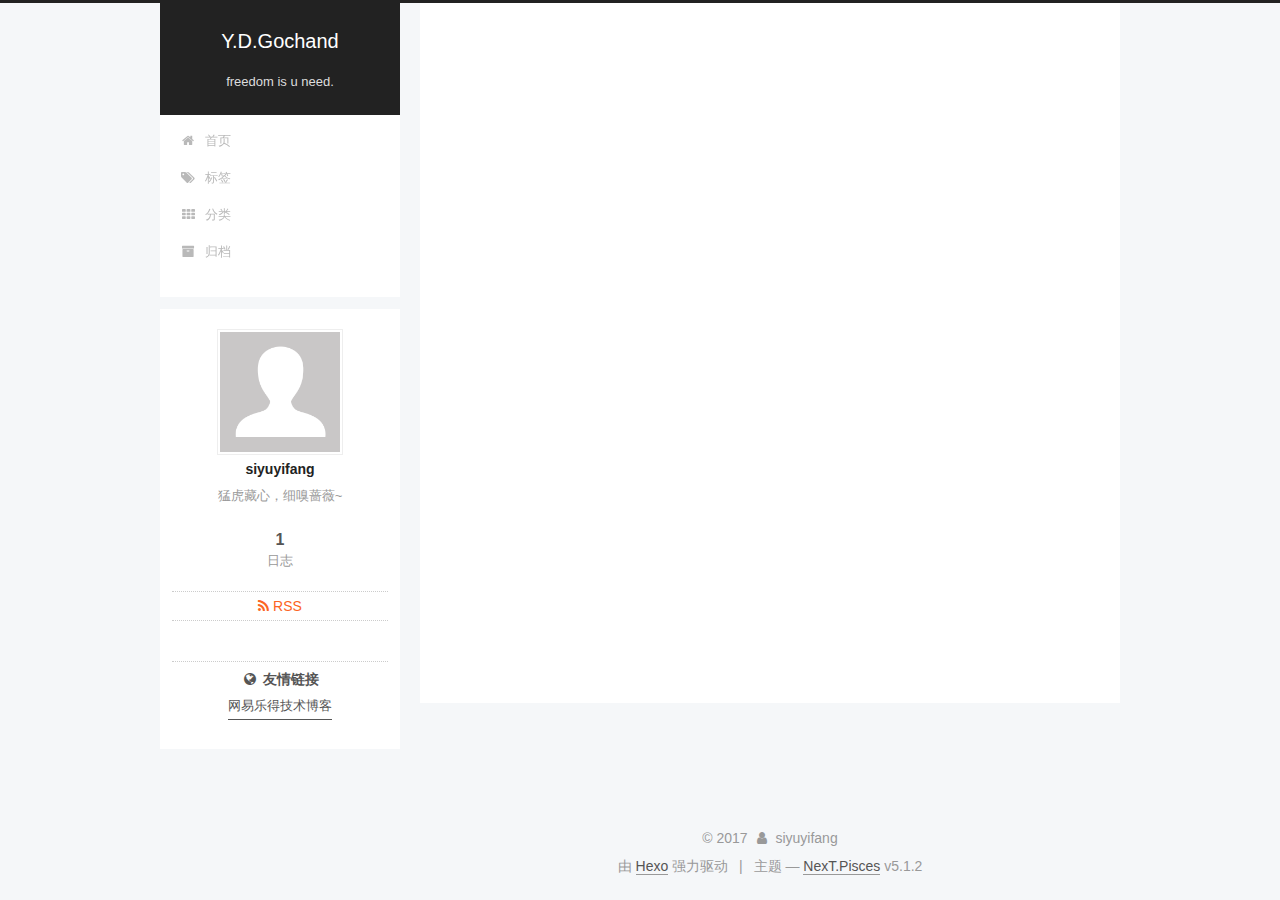
<file: index.html>
<!DOCTYPE html>



  


<html class="theme-next pisces use-motion" lang="zh-Hans">
<head>
  <meta charset="UTF-8"/>
<meta http-equiv="X-UA-Compatible" content="IE=edge" />
<meta name="viewport" content="width=device-width, initial-scale=1, maximum-scale=1"/>
<meta name="theme-color" content="#222">









<meta http-equiv="Cache-Control" content="no-transform" />
<meta http-equiv="Cache-Control" content="no-siteapp" />
















  
  
  <link href="/lib/fancybox/source/jquery.fancybox.css?v=2.1.5" rel="stylesheet" type="text/css" />







<link href="/lib/font-awesome/css/font-awesome.min.css?v=4.6.2" rel="stylesheet" type="text/css" />

<link href="/css/main.css?v=5.1.2" rel="stylesheet" type="text/css" />


  <meta name="keywords" content="Hexo, NexT, Gochand" />





  <link rel="alternate" href="/atom.xml" title="Y.D.Gochand" type="application/atom+xml" />




  <link rel="shortcut icon" type="image/x-icon" href="/favicon.ico?v=5.1.2" />






<meta name="description" content="猛虎藏心，细嗅蔷薇~">
<meta property="og:type" content="website">
<meta property="og:title" content="Y.D.Gochand">
<meta property="og:url" content="http://yoursite.com/index.html">
<meta property="og:site_name" content="Y.D.Gochand">
<meta property="og:description" content="猛虎藏心，细嗅蔷薇~">
<meta property="og:locale" content="zh-Hans">
<meta name="twitter:card" content="summary">
<meta name="twitter:title" content="Y.D.Gochand">
<meta name="twitter:description" content="猛虎藏心，细嗅蔷薇~">



<script type="text/javascript" id="hexo.configurations">
  var NexT = window.NexT || {};
  var CONFIG = {
    root: '/',
    scheme: 'Pisces',
    version: '5.1.2',
    sidebar: {"position":"left","display":"post","offset":12,"offset_float":12,"b2t":false,"scrollpercent":false,"onmobile":false},
    fancybox: true,
    tabs: true,
    motion: {"enable":true,"async":false,"transition":{"post_block":"fadeIn","post_header":"slideDownIn","post_body":"slideDownIn","coll_header":"slideLeftIn"}},
    duoshuo: {
      userId: '0',
      author: '博主'
    },
    algolia: {
      applicationID: '',
      apiKey: '',
      indexName: '',
      hits: {"per_page":10},
      labels: {"input_placeholder":"Search for Posts","hits_empty":"We didn't find any results for the search: ${query}","hits_stats":"${hits} results found in ${time} ms"}
    }
  };
</script>



  <link rel="canonical" href="http://yoursite.com/"/>





  <title>Y.D.Gochand</title>
  








</head>

<body itemscope itemtype="http://schema.org/WebPage" lang="zh-Hans">

  
  
    
  

  <div class="container sidebar-position-left 
  page-home">
    <div class="headband"></div>

    <header id="header" class="header" itemscope itemtype="http://schema.org/WPHeader">
      <div class="header-inner"><div class="site-brand-wrapper">
  <div class="site-meta ">
    

    <div class="custom-logo-site-title">
      <a href="/"  class="brand" rel="start">
        <span class="logo-line-before"><i></i></span>
        <span class="site-title">Y.D.Gochand</span>
        <span class="logo-line-after"><i></i></span>
      </a>
    </div>
      
        <p class="site-subtitle">freedom is u need.</p>
      
  </div>

  <div class="site-nav-toggle">
    <button>
      <span class="btn-bar"></span>
      <span class="btn-bar"></span>
      <span class="btn-bar"></span>
    </button>
  </div>
</div>

<nav class="site-nav">
  

  
    <ul id="menu" class="menu">
      
        
        <li class="menu-item menu-item-home">
          <a href="/" rel="section">
            
              <i class="menu-item-icon fa fa-fw fa-home"></i> <br />
            
            首页
          </a>
        </li>
      
        
        <li class="menu-item menu-item-tags">
          <a href="/tags/" rel="section">
            
              <i class="menu-item-icon fa fa-fw fa-tags"></i> <br />
            
            标签
          </a>
        </li>
      
        
        <li class="menu-item menu-item-categories">
          <a href="/categories/" rel="section">
            
              <i class="menu-item-icon fa fa-fw fa-th"></i> <br />
            
            分类
          </a>
        </li>
      
        
        <li class="menu-item menu-item-archives">
          <a href="/archives/" rel="section">
            
              <i class="menu-item-icon fa fa-fw fa-archive"></i> <br />
            
            归档
          </a>
        </li>
      

      
    </ul>
  

  
</nav>



 </div>
    </header>

    <main id="main" class="main">
      <div class="main-inner">
        <div class="content-wrap">
          <div id="content" class="content">
            
  <section id="posts" class="posts-expand">
    
      

  

  
  
  

  <article class="post post-type-normal" itemscope itemtype="http://schema.org/Article">
  
  
  
  <div class="post-block">
    <link itemprop="mainEntityOfPage" href="http://yoursite.com/2017/09/30/article-title/">

    <span hidden itemprop="author" itemscope itemtype="http://schema.org/Person">
      <meta itemprop="name" content="siyuyifang">
      <meta itemprop="description" content="">
      <meta itemprop="image" content="/images/avatar.gif">
    </span>

    <span hidden itemprop="publisher" itemscope itemtype="http://schema.org/Organization">
      <meta itemprop="name" content="Y.D.Gochand">
    </span>

    
      <header class="post-header">

        
        
          <h1 class="post-title" itemprop="name headline">
                
                <a class="post-title-link" href="/2017/09/30/article-title/" itemprop="url">article title</a></h1>
        

        <div class="post-meta">
          <span class="post-time">
            
              <span class="post-meta-item-icon">
                <i class="fa fa-calendar-o"></i>
              </span>
              
                <span class="post-meta-item-text">发表于</span>
              
              <time title="创建于" itemprop="dateCreated datePublished" datetime="2017-09-30T09:51:17+08:00">
                2017-09-30
              </time>
            

            

            
          </span>

          

          
            
          

          
          

          

          

          

        </div>
      </header>
    

    
    
    
    <div class="post-body" itemprop="articleBody">

      
      

      
        
          
            
          
        
      
    </div>
    
    
    

    

    

    

    <footer class="post-footer">
      

      

      

      
      
        <div class="post-eof"></div>
      
    </footer>
  </div>
  
  
  
  </article>


    
  </section>

  


          </div>
          


          

        </div>
        
          
  
  <div class="sidebar-toggle">
    <div class="sidebar-toggle-line-wrap">
      <span class="sidebar-toggle-line sidebar-toggle-line-first"></span>
      <span class="sidebar-toggle-line sidebar-toggle-line-middle"></span>
      <span class="sidebar-toggle-line sidebar-toggle-line-last"></span>
    </div>
  </div>

  <aside id="sidebar" class="sidebar">
    
    <div class="sidebar-inner">

      

      

      <section class="site-overview sidebar-panel sidebar-panel-active">
        <div class="site-author motion-element" itemprop="author" itemscope itemtype="http://schema.org/Person">
          
            <img class="site-author-image" itemprop="image"
              src="/images/avatar.gif"
              alt="siyuyifang" />
          
            <p class="site-author-name" itemprop="name">siyuyifang</p>
            <p class="site-description motion-element" itemprop="description">猛虎藏心，细嗅蔷薇~</p>
        </div>

        <nav class="site-state motion-element">

          
            <div class="site-state-item site-state-posts">
            
              <a href="/archives/">
            
                <span class="site-state-item-count">1</span>
                <span class="site-state-item-name">日志</span>
              </a>
            </div>
          

          

          

        </nav>

        
          <div class="feed-link motion-element">
            <a href="/atom.xml" rel="alternate">
              <i class="fa fa-rss"></i>
              RSS
            </a>
          </div>
        

        <div class="links-of-author motion-element">
          
        </div>

        
        

        
        
          <div class="links-of-blogroll motion-element links-of-blogroll-block">
            <div class="links-of-blogroll-title">
              <i class="fa  fa-fw fa-globe"></i>
              友情链接
            </div>
            <ul class="links-of-blogroll-list">
              
                <li class="links-of-blogroll-item">
                  <a href="http://tech.lede.com/" title="网易乐得技术博客" target="_blank">网易乐得技术博客</a>
                </li>
              
            </ul>
          </div>
        

        


      </section>

      

      

    </div>
  </aside>


        
      </div>
    </main>

    <footer id="footer" class="footer">
      <div class="footer-inner">
        <div class="copyright">&copy; <span itemprop="copyrightYear">2017</span>
  <span class="with-love">
    <i class="fa fa-user"></i>
  </span>
  <span class="author" itemprop="copyrightHolder">siyuyifang</span>

  
</div>


  <div class="powered-by">由 <a class="theme-link" target="_blank" href="https://hexo.io">Hexo</a> 强力驱动</div>



  <span class="post-meta-divider">|</span>



  <div class="theme-info">主题 &mdash; <a class="theme-link" target="_blank" href="https://github.com/iissnan/hexo-theme-next">NexT.Pisces</a> v5.1.2</div>




        







        
      </div>
    </footer>

    
      <div class="back-to-top">
        <i class="fa fa-arrow-up"></i>
        
      </div>
    

  </div>

  

<script type="text/javascript">
  if (Object.prototype.toString.call(window.Promise) !== '[object Function]') {
    window.Promise = null;
  }
</script>









  












  
  <script type="text/javascript" src="/lib/jquery/index.js?v=2.1.3"></script>

  
  <script type="text/javascript" src="/lib/fastclick/lib/fastclick.min.js?v=1.0.6"></script>

  
  <script type="text/javascript" src="/lib/jquery_lazyload/jquery.lazyload.js?v=1.9.7"></script>

  
  <script type="text/javascript" src="/lib/velocity/velocity.min.js?v=1.2.1"></script>

  
  <script type="text/javascript" src="/lib/velocity/velocity.ui.min.js?v=1.2.1"></script>

  
  <script type="text/javascript" src="/lib/fancybox/source/jquery.fancybox.pack.js?v=2.1.5"></script>


  


  <script type="text/javascript" src="/js/src/utils.js?v=5.1.2"></script>

  <script type="text/javascript" src="/js/src/motion.js?v=5.1.2"></script>



  
  


  <script type="text/javascript" src="/js/src/affix.js?v=5.1.2"></script>

  <script type="text/javascript" src="/js/src/schemes/pisces.js?v=5.1.2"></script>



  <script type="text/javascript" src="/js/src/scrollspy.js?v=5.1.2"></script>
<script type="text/javascript" src="/js/src/post-details.js?v=5.1.2"></script>


  

  


  <script type="text/javascript" src="/js/src/bootstrap.js?v=5.1.2"></script>



  


  




	





  





  








  





  

  

  

  

  

  

</body>
</html>
</file>
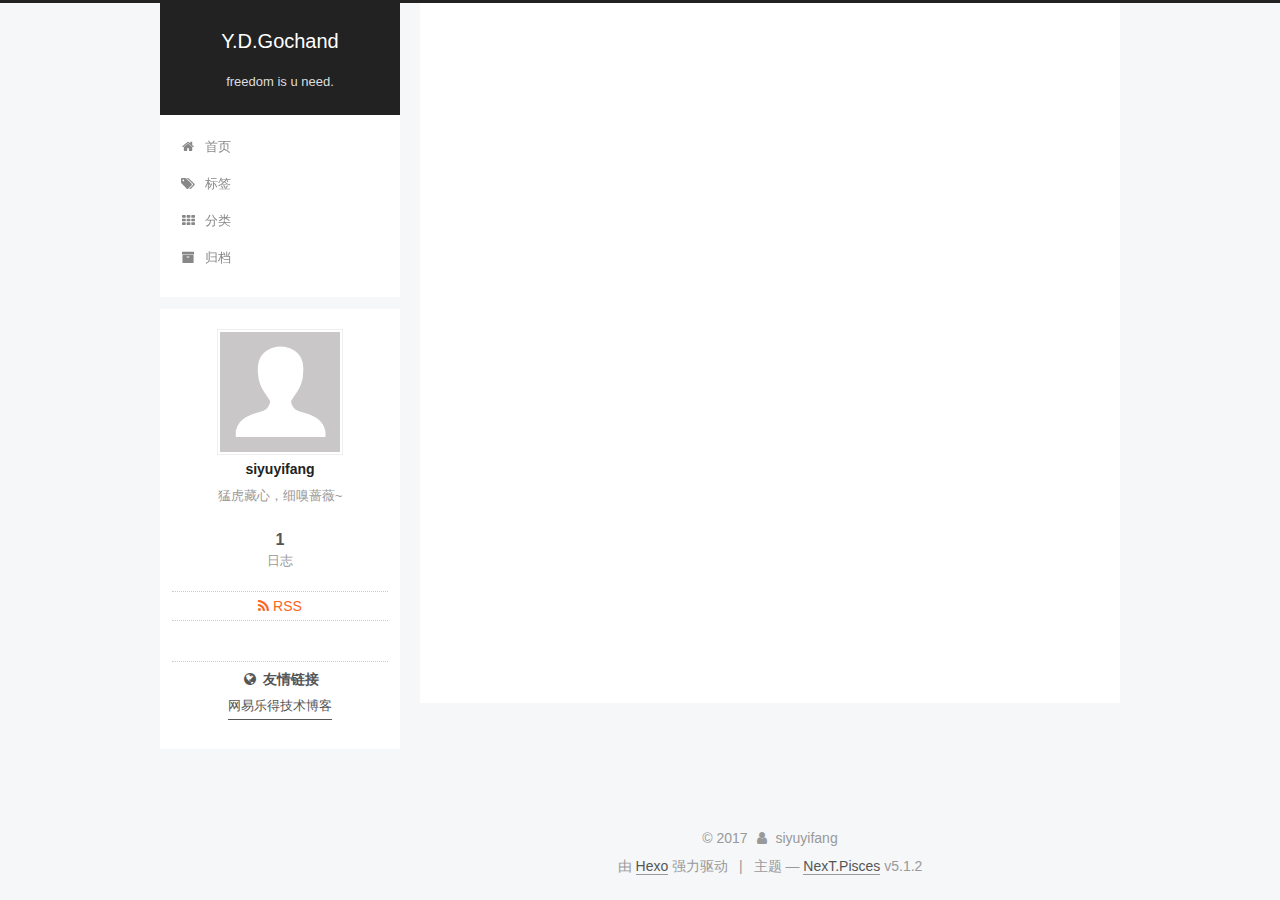
<file: archives/index.html>
<!DOCTYPE html>



  


<html class="theme-next pisces use-motion" lang="zh-Hans">
<head>
  <meta charset="UTF-8"/>
<meta http-equiv="X-UA-Compatible" content="IE=edge" />
<meta name="viewport" content="width=device-width, initial-scale=1, maximum-scale=1"/>
<meta name="theme-color" content="#222">









<meta http-equiv="Cache-Control" content="no-transform" />
<meta http-equiv="Cache-Control" content="no-siteapp" />
















  
  
  <link href="/lib/fancybox/source/jquery.fancybox.css?v=2.1.5" rel="stylesheet" type="text/css" />







<link href="/lib/font-awesome/css/font-awesome.min.css?v=4.6.2" rel="stylesheet" type="text/css" />

<link href="/css/main.css?v=5.1.2" rel="stylesheet" type="text/css" />


  <meta name="keywords" content="Hexo, NexT, Gochand" />





  <link rel="alternate" href="/atom.xml" title="Y.D.Gochand" type="application/atom+xml" />




  <link rel="shortcut icon" type="image/x-icon" href="/favicon.ico?v=5.1.2" />






<meta name="description" content="猛虎藏心，细嗅蔷薇~">
<meta property="og:type" content="website">
<meta property="og:title" content="Y.D.Gochand">
<meta property="og:url" content="http://yoursite.com/archives/index.html">
<meta property="og:site_name" content="Y.D.Gochand">
<meta property="og:description" content="猛虎藏心，细嗅蔷薇~">
<meta property="og:locale" content="zh-Hans">
<meta name="twitter:card" content="summary">
<meta name="twitter:title" content="Y.D.Gochand">
<meta name="twitter:description" content="猛虎藏心，细嗅蔷薇~">



<script type="text/javascript" id="hexo.configurations">
  var NexT = window.NexT || {};
  var CONFIG = {
    root: '/',
    scheme: 'Pisces',
    version: '5.1.2',
    sidebar: {"position":"left","display":"post","offset":12,"offset_float":12,"b2t":false,"scrollpercent":false,"onmobile":false},
    fancybox: true,
    tabs: true,
    motion: {"enable":true,"async":false,"transition":{"post_block":"fadeIn","post_header":"slideDownIn","post_body":"slideDownIn","coll_header":"slideLeftIn"}},
    duoshuo: {
      userId: '0',
      author: '博主'
    },
    algolia: {
      applicationID: '',
      apiKey: '',
      indexName: '',
      hits: {"per_page":10},
      labels: {"input_placeholder":"Search for Posts","hits_empty":"We didn't find any results for the search: ${query}","hits_stats":"${hits} results found in ${time} ms"}
    }
  };
</script>



  <link rel="canonical" href="http://yoursite.com/archives/"/>





  <title>归档 | Y.D.Gochand</title>
  








</head>

<body itemscope itemtype="http://schema.org/WebPage" lang="zh-Hans">

  
  
    
  

  <div class="container sidebar-position-left page-archive">
    <div class="headband"></div>

    <header id="header" class="header" itemscope itemtype="http://schema.org/WPHeader">
      <div class="header-inner"><div class="site-brand-wrapper">
  <div class="site-meta ">
    

    <div class="custom-logo-site-title">
      <a href="/"  class="brand" rel="start">
        <span class="logo-line-before"><i></i></span>
        <span class="site-title">Y.D.Gochand</span>
        <span class="logo-line-after"><i></i></span>
      </a>
    </div>
      
        <p class="site-subtitle">freedom is u need.</p>
      
  </div>

  <div class="site-nav-toggle">
    <button>
      <span class="btn-bar"></span>
      <span class="btn-bar"></span>
      <span class="btn-bar"></span>
    </button>
  </div>
</div>

<nav class="site-nav">
  

  
    <ul id="menu" class="menu">
      
        
        <li class="menu-item menu-item-home">
          <a href="/" rel="section">
            
              <i class="menu-item-icon fa fa-fw fa-home"></i> <br />
            
            首页
          </a>
        </li>
      
        
        <li class="menu-item menu-item-tags">
          <a href="/tags/" rel="section">
            
              <i class="menu-item-icon fa fa-fw fa-tags"></i> <br />
            
            标签
          </a>
        </li>
      
        
        <li class="menu-item menu-item-categories">
          <a href="/categories/" rel="section">
            
              <i class="menu-item-icon fa fa-fw fa-th"></i> <br />
            
            分类
          </a>
        </li>
      
        
        <li class="menu-item menu-item-archives">
          <a href="/archives/" rel="section">
            
              <i class="menu-item-icon fa fa-fw fa-archive"></i> <br />
            
            归档
          </a>
        </li>
      

      
    </ul>
  

  
</nav>



 </div>
    </header>

    <main id="main" class="main">
      <div class="main-inner">
        <div class="content-wrap">
          <div id="content" class="content">
            

  
  
  
  <div class="post-block archive">
    <div id="posts" class="posts-collapse">
      <span class="archive-move-on"></span>

      <span class="archive-page-counter">
        
        
        
          
        
        嗯..! 目前共计 1 篇日志。 继续努力。
      </span>

      

        
        
        

        
          
          <div class="collection-title">
            <h1 class="archive-year" id="archive-year-2017">2017</h1>
          </div>
        
        

        

  <article class="post post-type-normal" itemscope itemtype="http://schema.org/Article">
    <header class="post-header">

      <h2 class="post-title">
        
            <a class="post-title-link" href="/2017/09/30/article-title/" itemprop="url">
              
                <span itemprop="name">article title</span>
              
            </a>
        
      </h2>

      <div class="post-meta">
        <time class="post-time" itemprop="dateCreated"
              datetime="2017-09-30T09:51:17+08:00"
              content="2017-09-30" >
          09-30
        </time>
      </div>

    </header>
  </article>



      

    </div>
  </div>
  
  
  

  



          </div>
          


          

        </div>
        
          
  
  <div class="sidebar-toggle">
    <div class="sidebar-toggle-line-wrap">
      <span class="sidebar-toggle-line sidebar-toggle-line-first"></span>
      <span class="sidebar-toggle-line sidebar-toggle-line-middle"></span>
      <span class="sidebar-toggle-line sidebar-toggle-line-last"></span>
    </div>
  </div>

  <aside id="sidebar" class="sidebar">
    
    <div class="sidebar-inner">

      

      

      <section class="site-overview sidebar-panel sidebar-panel-active">
        <div class="site-author motion-element" itemprop="author" itemscope itemtype="http://schema.org/Person">
          
            <img class="site-author-image" itemprop="image"
              src="/images/avatar.gif"
              alt="siyuyifang" />
          
            <p class="site-author-name" itemprop="name">siyuyifang</p>
            <p class="site-description motion-element" itemprop="description">猛虎藏心，细嗅蔷薇~</p>
        </div>

        <nav class="site-state motion-element">

          
            <div class="site-state-item site-state-posts">
            
              <a href="/archives/">
            
                <span class="site-state-item-count">1</span>
                <span class="site-state-item-name">日志</span>
              </a>
            </div>
          

          

          

        </nav>

        
          <div class="feed-link motion-element">
            <a href="/atom.xml" rel="alternate">
              <i class="fa fa-rss"></i>
              RSS
            </a>
          </div>
        

        <div class="links-of-author motion-element">
          
        </div>

        
        

        
        
          <div class="links-of-blogroll motion-element links-of-blogroll-block">
            <div class="links-of-blogroll-title">
              <i class="fa  fa-fw fa-globe"></i>
              友情链接
            </div>
            <ul class="links-of-blogroll-list">
              
                <li class="links-of-blogroll-item">
                  <a href="http://tech.lede.com/" title="网易乐得技术博客" target="_blank">网易乐得技术博客</a>
                </li>
              
            </ul>
          </div>
        

        


      </section>

      

      

    </div>
  </aside>


        
      </div>
    </main>

    <footer id="footer" class="footer">
      <div class="footer-inner">
        <div class="copyright">&copy; <span itemprop="copyrightYear">2017</span>
  <span class="with-love">
    <i class="fa fa-user"></i>
  </span>
  <span class="author" itemprop="copyrightHolder">siyuyifang</span>

  
</div>


  <div class="powered-by">由 <a class="theme-link" target="_blank" href="https://hexo.io">Hexo</a> 强力驱动</div>



  <span class="post-meta-divider">|</span>



  <div class="theme-info">主题 &mdash; <a class="theme-link" target="_blank" href="https://github.com/iissnan/hexo-theme-next">NexT.Pisces</a> v5.1.2</div>




        







        
      </div>
    </footer>

    
      <div class="back-to-top">
        <i class="fa fa-arrow-up"></i>
        
      </div>
    

  </div>

  

<script type="text/javascript">
  if (Object.prototype.toString.call(window.Promise) !== '[object Function]') {
    window.Promise = null;
  }
</script>









  












  
  <script type="text/javascript" src="/lib/jquery/index.js?v=2.1.3"></script>

  
  <script type="text/javascript" src="/lib/fastclick/lib/fastclick.min.js?v=1.0.6"></script>

  
  <script type="text/javascript" src="/lib/jquery_lazyload/jquery.lazyload.js?v=1.9.7"></script>

  
  <script type="text/javascript" src="/lib/velocity/velocity.min.js?v=1.2.1"></script>

  
  <script type="text/javascript" src="/lib/velocity/velocity.ui.min.js?v=1.2.1"></script>

  
  <script type="text/javascript" src="/lib/fancybox/source/jquery.fancybox.pack.js?v=2.1.5"></script>


  


  <script type="text/javascript" src="/js/src/utils.js?v=5.1.2"></script>

  <script type="text/javascript" src="/js/src/motion.js?v=5.1.2"></script>



  
  


  <script type="text/javascript" src="/js/src/affix.js?v=5.1.2"></script>

  <script type="text/javascript" src="/js/src/schemes/pisces.js?v=5.1.2"></script>



  <script type="text/javascript" src="/js/src/scrollspy.js?v=5.1.2"></script>
<script type="text/javascript" src="/js/src/post-details.js?v=5.1.2"></script>


  

  


  <script type="text/javascript" src="/js/src/bootstrap.js?v=5.1.2"></script>



  


  




	





  





  








  





  

  

  

  

  

  

</body>
</html>
</file>
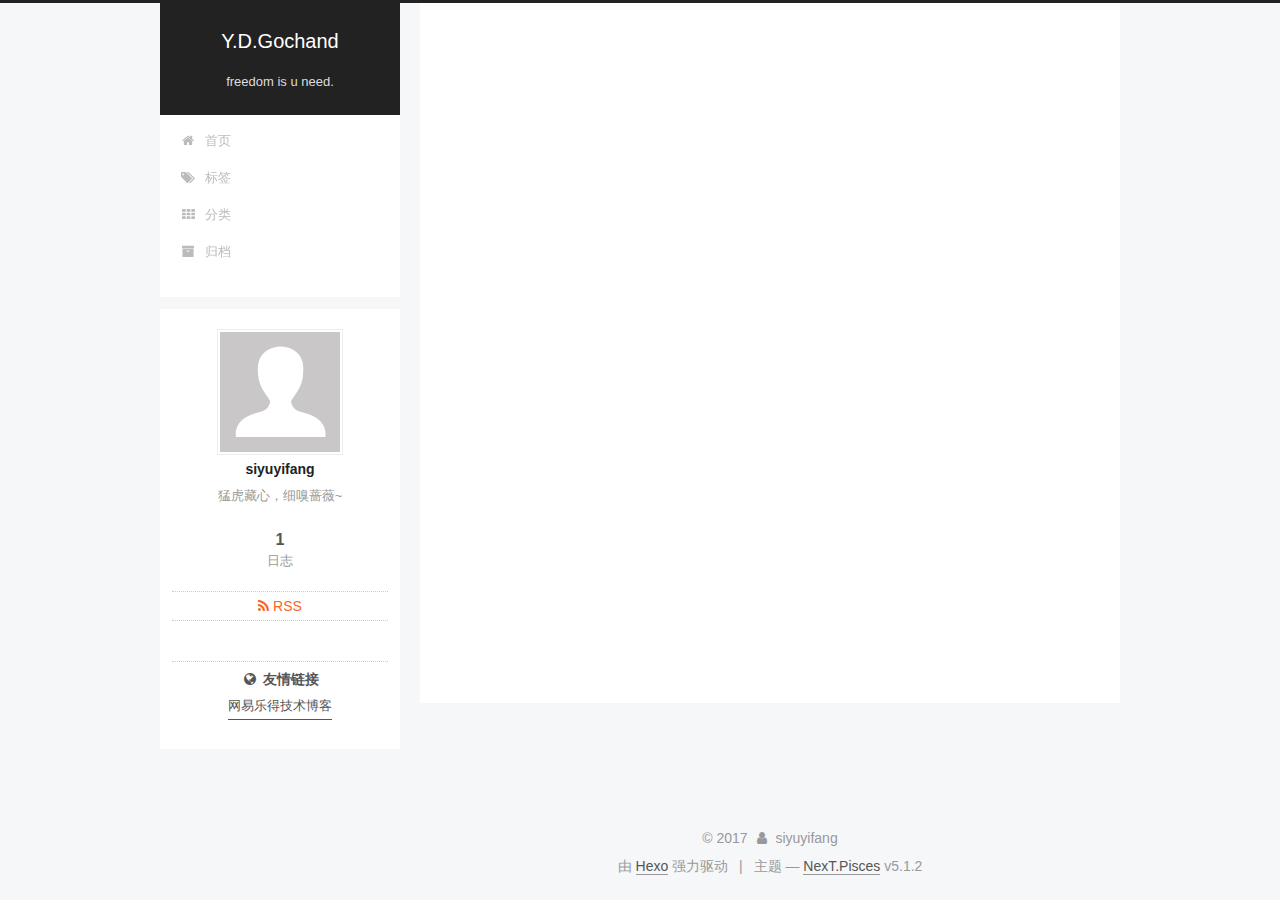
<file: archives/2017/index.html>
<!DOCTYPE html>



  


<html class="theme-next pisces use-motion" lang="zh-Hans">
<head>
  <meta charset="UTF-8"/>
<meta http-equiv="X-UA-Compatible" content="IE=edge" />
<meta name="viewport" content="width=device-width, initial-scale=1, maximum-scale=1"/>
<meta name="theme-color" content="#222">









<meta http-equiv="Cache-Control" content="no-transform" />
<meta http-equiv="Cache-Control" content="no-siteapp" />
















  
  
  <link href="/lib/fancybox/source/jquery.fancybox.css?v=2.1.5" rel="stylesheet" type="text/css" />







<link href="/lib/font-awesome/css/font-awesome.min.css?v=4.6.2" rel="stylesheet" type="text/css" />

<link href="/css/main.css?v=5.1.2" rel="stylesheet" type="text/css" />


  <meta name="keywords" content="Hexo, NexT, Gochand" />





  <link rel="alternate" href="/atom.xml" title="Y.D.Gochand" type="application/atom+xml" />




  <link rel="shortcut icon" type="image/x-icon" href="/favicon.ico?v=5.1.2" />






<meta name="description" content="猛虎藏心，细嗅蔷薇~">
<meta property="og:type" content="website">
<meta property="og:title" content="Y.D.Gochand">
<meta property="og:url" content="http://yoursite.com/archives/2017/index.html">
<meta property="og:site_name" content="Y.D.Gochand">
<meta property="og:description" content="猛虎藏心，细嗅蔷薇~">
<meta property="og:locale" content="zh-Hans">
<meta name="twitter:card" content="summary">
<meta name="twitter:title" content="Y.D.Gochand">
<meta name="twitter:description" content="猛虎藏心，细嗅蔷薇~">



<script type="text/javascript" id="hexo.configurations">
  var NexT = window.NexT || {};
  var CONFIG = {
    root: '/',
    scheme: 'Pisces',
    version: '5.1.2',
    sidebar: {"position":"left","display":"post","offset":12,"offset_float":12,"b2t":false,"scrollpercent":false,"onmobile":false},
    fancybox: true,
    tabs: true,
    motion: {"enable":true,"async":false,"transition":{"post_block":"fadeIn","post_header":"slideDownIn","post_body":"slideDownIn","coll_header":"slideLeftIn"}},
    duoshuo: {
      userId: '0',
      author: '博主'
    },
    algolia: {
      applicationID: '',
      apiKey: '',
      indexName: '',
      hits: {"per_page":10},
      labels: {"input_placeholder":"Search for Posts","hits_empty":"We didn't find any results for the search: ${query}","hits_stats":"${hits} results found in ${time} ms"}
    }
  };
</script>



  <link rel="canonical" href="http://yoursite.com/archives/2017/"/>





  <title>归档 | Y.D.Gochand</title>
  








</head>

<body itemscope itemtype="http://schema.org/WebPage" lang="zh-Hans">

  
  
    
  

  <div class="container sidebar-position-left page-archive">
    <div class="headband"></div>

    <header id="header" class="header" itemscope itemtype="http://schema.org/WPHeader">
      <div class="header-inner"><div class="site-brand-wrapper">
  <div class="site-meta ">
    

    <div class="custom-logo-site-title">
      <a href="/"  class="brand" rel="start">
        <span class="logo-line-before"><i></i></span>
        <span class="site-title">Y.D.Gochand</span>
        <span class="logo-line-after"><i></i></span>
      </a>
    </div>
      
        <p class="site-subtitle">freedom is u need.</p>
      
  </div>

  <div class="site-nav-toggle">
    <button>
      <span class="btn-bar"></span>
      <span class="btn-bar"></span>
      <span class="btn-bar"></span>
    </button>
  </div>
</div>

<nav class="site-nav">
  

  
    <ul id="menu" class="menu">
      
        
        <li class="menu-item menu-item-home">
          <a href="/" rel="section">
            
              <i class="menu-item-icon fa fa-fw fa-home"></i> <br />
            
            首页
          </a>
        </li>
      
        
        <li class="menu-item menu-item-tags">
          <a href="/tags/" rel="section">
            
              <i class="menu-item-icon fa fa-fw fa-tags"></i> <br />
            
            标签
          </a>
        </li>
      
        
        <li class="menu-item menu-item-categories">
          <a href="/categories/" rel="section">
            
              <i class="menu-item-icon fa fa-fw fa-th"></i> <br />
            
            分类
          </a>
        </li>
      
        
        <li class="menu-item menu-item-archives">
          <a href="/archives/" rel="section">
            
              <i class="menu-item-icon fa fa-fw fa-archive"></i> <br />
            
            归档
          </a>
        </li>
      

      
    </ul>
  

  
</nav>



 </div>
    </header>

    <main id="main" class="main">
      <div class="main-inner">
        <div class="content-wrap">
          <div id="content" class="content">
            

  
  
  
  <div class="post-block archive">
    <div id="posts" class="posts-collapse">
      <span class="archive-move-on"></span>

      <span class="archive-page-counter">
        
        
        
          
        
        嗯..! 目前共计 1 篇日志。 继续努力。
      </span>

      

        
        
        

        
          
          <div class="collection-title">
            <h1 class="archive-year" id="archive-year-2017">2017</h1>
          </div>
        
        

        

  <article class="post post-type-normal" itemscope itemtype="http://schema.org/Article">
    <header class="post-header">

      <h2 class="post-title">
        
            <a class="post-title-link" href="/2017/09/30/article-title/" itemprop="url">
              
                <span itemprop="name">article title</span>
              
            </a>
        
      </h2>

      <div class="post-meta">
        <time class="post-time" itemprop="dateCreated"
              datetime="2017-09-30T09:51:17+08:00"
              content="2017-09-30" >
          09-30
        </time>
      </div>

    </header>
  </article>



      

    </div>
  </div>
  
  
  

  



          </div>
          


          

        </div>
        
          
  
  <div class="sidebar-toggle">
    <div class="sidebar-toggle-line-wrap">
      <span class="sidebar-toggle-line sidebar-toggle-line-first"></span>
      <span class="sidebar-toggle-line sidebar-toggle-line-middle"></span>
      <span class="sidebar-toggle-line sidebar-toggle-line-last"></span>
    </div>
  </div>

  <aside id="sidebar" class="sidebar">
    
    <div class="sidebar-inner">

      

      

      <section class="site-overview sidebar-panel sidebar-panel-active">
        <div class="site-author motion-element" itemprop="author" itemscope itemtype="http://schema.org/Person">
          
            <img class="site-author-image" itemprop="image"
              src="/images/avatar.gif"
              alt="siyuyifang" />
          
            <p class="site-author-name" itemprop="name">siyuyifang</p>
            <p class="site-description motion-element" itemprop="description">猛虎藏心，细嗅蔷薇~</p>
        </div>

        <nav class="site-state motion-element">

          
            <div class="site-state-item site-state-posts">
            
              <a href="/archives/">
            
                <span class="site-state-item-count">1</span>
                <span class="site-state-item-name">日志</span>
              </a>
            </div>
          

          

          

        </nav>

        
          <div class="feed-link motion-element">
            <a href="/atom.xml" rel="alternate">
              <i class="fa fa-rss"></i>
              RSS
            </a>
          </div>
        

        <div class="links-of-author motion-element">
          
        </div>

        
        

        
        
          <div class="links-of-blogroll motion-element links-of-blogroll-block">
            <div class="links-of-blogroll-title">
              <i class="fa  fa-fw fa-globe"></i>
              友情链接
            </div>
            <ul class="links-of-blogroll-list">
              
                <li class="links-of-blogroll-item">
                  <a href="http://tech.lede.com/" title="网易乐得技术博客" target="_blank">网易乐得技术博客</a>
                </li>
              
            </ul>
          </div>
        

        


      </section>

      

      

    </div>
  </aside>


        
      </div>
    </main>

    <footer id="footer" class="footer">
      <div class="footer-inner">
        <div class="copyright">&copy; <span itemprop="copyrightYear">2017</span>
  <span class="with-love">
    <i class="fa fa-user"></i>
  </span>
  <span class="author" itemprop="copyrightHolder">siyuyifang</span>

  
</div>


  <div class="powered-by">由 <a class="theme-link" target="_blank" href="https://hexo.io">Hexo</a> 强力驱动</div>



  <span class="post-meta-divider">|</span>



  <div class="theme-info">主题 &mdash; <a class="theme-link" target="_blank" href="https://github.com/iissnan/hexo-theme-next">NexT.Pisces</a> v5.1.2</div>




        







        
      </div>
    </footer>

    
      <div class="back-to-top">
        <i class="fa fa-arrow-up"></i>
        
      </div>
    

  </div>

  

<script type="text/javascript">
  if (Object.prototype.toString.call(window.Promise) !== '[object Function]') {
    window.Promise = null;
  }
</script>









  












  
  <script type="text/javascript" src="/lib/jquery/index.js?v=2.1.3"></script>

  
  <script type="text/javascript" src="/lib/fastclick/lib/fastclick.min.js?v=1.0.6"></script>

  
  <script type="text/javascript" src="/lib/jquery_lazyload/jquery.lazyload.js?v=1.9.7"></script>

  
  <script type="text/javascript" src="/lib/velocity/velocity.min.js?v=1.2.1"></script>

  
  <script type="text/javascript" src="/lib/velocity/velocity.ui.min.js?v=1.2.1"></script>

  
  <script type="text/javascript" src="/lib/fancybox/source/jquery.fancybox.pack.js?v=2.1.5"></script>


  


  <script type="text/javascript" src="/js/src/utils.js?v=5.1.2"></script>

  <script type="text/javascript" src="/js/src/motion.js?v=5.1.2"></script>



  
  


  <script type="text/javascript" src="/js/src/affix.js?v=5.1.2"></script>

  <script type="text/javascript" src="/js/src/schemes/pisces.js?v=5.1.2"></script>



  <script type="text/javascript" src="/js/src/scrollspy.js?v=5.1.2"></script>
<script type="text/javascript" src="/js/src/post-details.js?v=5.1.2"></script>


  

  


  <script type="text/javascript" src="/js/src/bootstrap.js?v=5.1.2"></script>



  


  




	





  





  








  





  

  

  

  

  

  

</body>
</html>
</file>
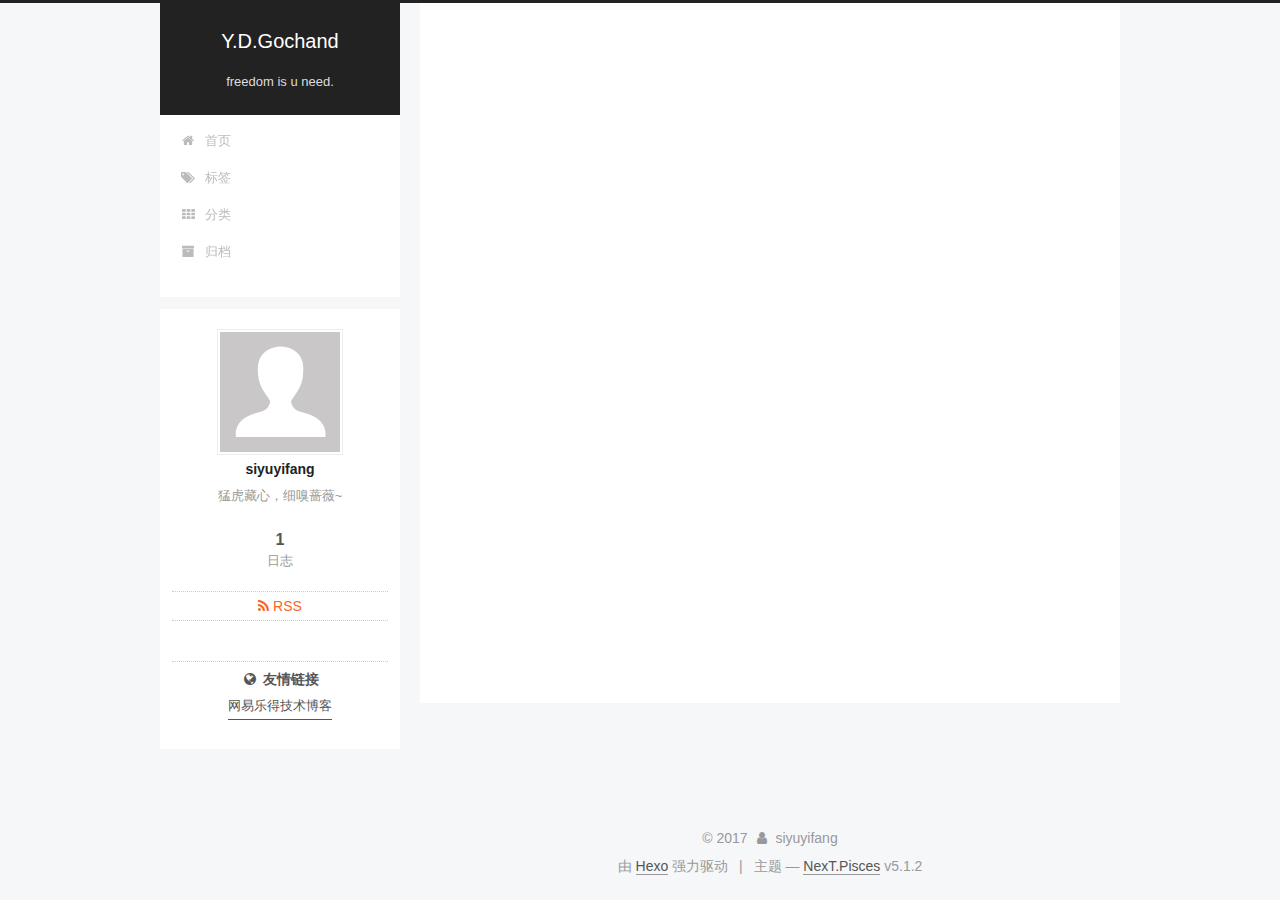
<file: archives/2017/09/index.html>
<!DOCTYPE html>



  


<html class="theme-next pisces use-motion" lang="zh-Hans">
<head>
  <meta charset="UTF-8"/>
<meta http-equiv="X-UA-Compatible" content="IE=edge" />
<meta name="viewport" content="width=device-width, initial-scale=1, maximum-scale=1"/>
<meta name="theme-color" content="#222">









<meta http-equiv="Cache-Control" content="no-transform" />
<meta http-equiv="Cache-Control" content="no-siteapp" />
















  
  
  <link href="/lib/fancybox/source/jquery.fancybox.css?v=2.1.5" rel="stylesheet" type="text/css" />







<link href="/lib/font-awesome/css/font-awesome.min.css?v=4.6.2" rel="stylesheet" type="text/css" />

<link href="/css/main.css?v=5.1.2" rel="stylesheet" type="text/css" />


  <meta name="keywords" content="Hexo, NexT, Gochand" />





  <link rel="alternate" href="/atom.xml" title="Y.D.Gochand" type="application/atom+xml" />




  <link rel="shortcut icon" type="image/x-icon" href="/favicon.ico?v=5.1.2" />






<meta name="description" content="猛虎藏心，细嗅蔷薇~">
<meta property="og:type" content="website">
<meta property="og:title" content="Y.D.Gochand">
<meta property="og:url" content="http://yoursite.com/archives/2017/09/index.html">
<meta property="og:site_name" content="Y.D.Gochand">
<meta property="og:description" content="猛虎藏心，细嗅蔷薇~">
<meta property="og:locale" content="zh-Hans">
<meta name="twitter:card" content="summary">
<meta name="twitter:title" content="Y.D.Gochand">
<meta name="twitter:description" content="猛虎藏心，细嗅蔷薇~">



<script type="text/javascript" id="hexo.configurations">
  var NexT = window.NexT || {};
  var CONFIG = {
    root: '/',
    scheme: 'Pisces',
    version: '5.1.2',
    sidebar: {"position":"left","display":"post","offset":12,"offset_float":12,"b2t":false,"scrollpercent":false,"onmobile":false},
    fancybox: true,
    tabs: true,
    motion: {"enable":true,"async":false,"transition":{"post_block":"fadeIn","post_header":"slideDownIn","post_body":"slideDownIn","coll_header":"slideLeftIn"}},
    duoshuo: {
      userId: '0',
      author: '博主'
    },
    algolia: {
      applicationID: '',
      apiKey: '',
      indexName: '',
      hits: {"per_page":10},
      labels: {"input_placeholder":"Search for Posts","hits_empty":"We didn't find any results for the search: ${query}","hits_stats":"${hits} results found in ${time} ms"}
    }
  };
</script>



  <link rel="canonical" href="http://yoursite.com/archives/2017/09/"/>





  <title>归档 | Y.D.Gochand</title>
  








</head>

<body itemscope itemtype="http://schema.org/WebPage" lang="zh-Hans">

  
  
    
  

  <div class="container sidebar-position-left page-archive">
    <div class="headband"></div>

    <header id="header" class="header" itemscope itemtype="http://schema.org/WPHeader">
      <div class="header-inner"><div class="site-brand-wrapper">
  <div class="site-meta ">
    

    <div class="custom-logo-site-title">
      <a href="/"  class="brand" rel="start">
        <span class="logo-line-before"><i></i></span>
        <span class="site-title">Y.D.Gochand</span>
        <span class="logo-line-after"><i></i></span>
      </a>
    </div>
      
        <p class="site-subtitle">freedom is u need.</p>
      
  </div>

  <div class="site-nav-toggle">
    <button>
      <span class="btn-bar"></span>
      <span class="btn-bar"></span>
      <span class="btn-bar"></span>
    </button>
  </div>
</div>

<nav class="site-nav">
  

  
    <ul id="menu" class="menu">
      
        
        <li class="menu-item menu-item-home">
          <a href="/" rel="section">
            
              <i class="menu-item-icon fa fa-fw fa-home"></i> <br />
            
            首页
          </a>
        </li>
      
        
        <li class="menu-item menu-item-tags">
          <a href="/tags/" rel="section">
            
              <i class="menu-item-icon fa fa-fw fa-tags"></i> <br />
            
            标签
          </a>
        </li>
      
        
        <li class="menu-item menu-item-categories">
          <a href="/categories/" rel="section">
            
              <i class="menu-item-icon fa fa-fw fa-th"></i> <br />
            
            分类
          </a>
        </li>
      
        
        <li class="menu-item menu-item-archives">
          <a href="/archives/" rel="section">
            
              <i class="menu-item-icon fa fa-fw fa-archive"></i> <br />
            
            归档
          </a>
        </li>
      

      
    </ul>
  

  
</nav>



 </div>
    </header>

    <main id="main" class="main">
      <div class="main-inner">
        <div class="content-wrap">
          <div id="content" class="content">
            

  
  
  
  <div class="post-block archive">
    <div id="posts" class="posts-collapse">
      <span class="archive-move-on"></span>

      <span class="archive-page-counter">
        
        
        
          
        
        嗯..! 目前共计 1 篇日志。 继续努力。
      </span>

      

        
        
        

        
          
          <div class="collection-title">
            <h1 class="archive-year" id="archive-year-2017">2017</h1>
          </div>
        
        

        

  <article class="post post-type-normal" itemscope itemtype="http://schema.org/Article">
    <header class="post-header">

      <h2 class="post-title">
        
            <a class="post-title-link" href="/2017/09/30/article-title/" itemprop="url">
              
                <span itemprop="name">article title</span>
              
            </a>
        
      </h2>

      <div class="post-meta">
        <time class="post-time" itemprop="dateCreated"
              datetime="2017-09-30T09:51:17+08:00"
              content="2017-09-30" >
          09-30
        </time>
      </div>

    </header>
  </article>



      

    </div>
  </div>
  
  
  

  



          </div>
          


          

        </div>
        
          
  
  <div class="sidebar-toggle">
    <div class="sidebar-toggle-line-wrap">
      <span class="sidebar-toggle-line sidebar-toggle-line-first"></span>
      <span class="sidebar-toggle-line sidebar-toggle-line-middle"></span>
      <span class="sidebar-toggle-line sidebar-toggle-line-last"></span>
    </div>
  </div>

  <aside id="sidebar" class="sidebar">
    
    <div class="sidebar-inner">

      

      

      <section class="site-overview sidebar-panel sidebar-panel-active">
        <div class="site-author motion-element" itemprop="author" itemscope itemtype="http://schema.org/Person">
          
            <img class="site-author-image" itemprop="image"
              src="/images/avatar.gif"
              alt="siyuyifang" />
          
            <p class="site-author-name" itemprop="name">siyuyifang</p>
            <p class="site-description motion-element" itemprop="description">猛虎藏心，细嗅蔷薇~</p>
        </div>

        <nav class="site-state motion-element">

          
            <div class="site-state-item site-state-posts">
            
              <a href="/archives/">
            
                <span class="site-state-item-count">1</span>
                <span class="site-state-item-name">日志</span>
              </a>
            </div>
          

          

          

        </nav>

        
          <div class="feed-link motion-element">
            <a href="/atom.xml" rel="alternate">
              <i class="fa fa-rss"></i>
              RSS
            </a>
          </div>
        

        <div class="links-of-author motion-element">
          
        </div>

        
        

        
        
          <div class="links-of-blogroll motion-element links-of-blogroll-block">
            <div class="links-of-blogroll-title">
              <i class="fa  fa-fw fa-globe"></i>
              友情链接
            </div>
            <ul class="links-of-blogroll-list">
              
                <li class="links-of-blogroll-item">
                  <a href="http://tech.lede.com/" title="网易乐得技术博客" target="_blank">网易乐得技术博客</a>
                </li>
              
            </ul>
          </div>
        

        


      </section>

      

      

    </div>
  </aside>


        
      </div>
    </main>

    <footer id="footer" class="footer">
      <div class="footer-inner">
        <div class="copyright">&copy; <span itemprop="copyrightYear">2017</span>
  <span class="with-love">
    <i class="fa fa-user"></i>
  </span>
  <span class="author" itemprop="copyrightHolder">siyuyifang</span>

  
</div>


  <div class="powered-by">由 <a class="theme-link" target="_blank" href="https://hexo.io">Hexo</a> 强力驱动</div>



  <span class="post-meta-divider">|</span>



  <div class="theme-info">主题 &mdash; <a class="theme-link" target="_blank" href="https://github.com/iissnan/hexo-theme-next">NexT.Pisces</a> v5.1.2</div>




        







        
      </div>
    </footer>

    
      <div class="back-to-top">
        <i class="fa fa-arrow-up"></i>
        
      </div>
    

  </div>

  

<script type="text/javascript">
  if (Object.prototype.toString.call(window.Promise) !== '[object Function]') {
    window.Promise = null;
  }
</script>









  












  
  <script type="text/javascript" src="/lib/jquery/index.js?v=2.1.3"></script>

  
  <script type="text/javascript" src="/lib/fastclick/lib/fastclick.min.js?v=1.0.6"></script>

  
  <script type="text/javascript" src="/lib/jquery_lazyload/jquery.lazyload.js?v=1.9.7"></script>

  
  <script type="text/javascript" src="/lib/velocity/velocity.min.js?v=1.2.1"></script>

  
  <script type="text/javascript" src="/lib/velocity/velocity.ui.min.js?v=1.2.1"></script>

  
  <script type="text/javascript" src="/lib/fancybox/source/jquery.fancybox.pack.js?v=2.1.5"></script>


  


  <script type="text/javascript" src="/js/src/utils.js?v=5.1.2"></script>

  <script type="text/javascript" src="/js/src/motion.js?v=5.1.2"></script>



  
  


  <script type="text/javascript" src="/js/src/affix.js?v=5.1.2"></script>

  <script type="text/javascript" src="/js/src/schemes/pisces.js?v=5.1.2"></script>



  <script type="text/javascript" src="/js/src/scrollspy.js?v=5.1.2"></script>
<script type="text/javascript" src="/js/src/post-details.js?v=5.1.2"></script>


  

  


  <script type="text/javascript" src="/js/src/bootstrap.js?v=5.1.2"></script>



  


  




	





  





  








  





  

  

  

  

  

  

</body>
</html>
</file>
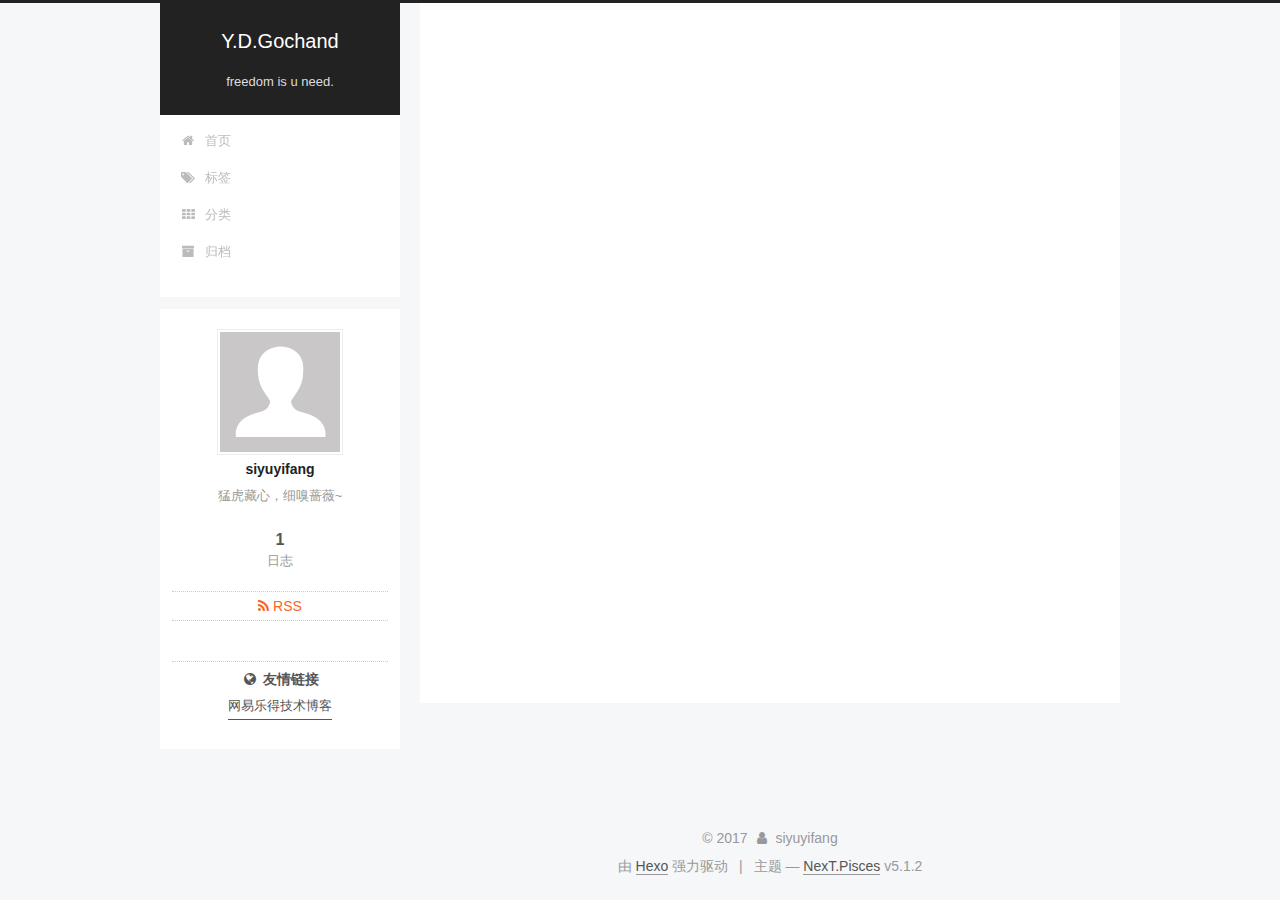
<file: 2017/09/30/article-title/index.html>
<!DOCTYPE html>



  


<html class="theme-next pisces use-motion" lang="zh-Hans">
<head>
  <meta charset="UTF-8"/>
<meta http-equiv="X-UA-Compatible" content="IE=edge" />
<meta name="viewport" content="width=device-width, initial-scale=1, maximum-scale=1"/>
<meta name="theme-color" content="#222">









<meta http-equiv="Cache-Control" content="no-transform" />
<meta http-equiv="Cache-Control" content="no-siteapp" />
















  
  
  <link href="/lib/fancybox/source/jquery.fancybox.css?v=2.1.5" rel="stylesheet" type="text/css" />







<link href="/lib/font-awesome/css/font-awesome.min.css?v=4.6.2" rel="stylesheet" type="text/css" />

<link href="/css/main.css?v=5.1.2" rel="stylesheet" type="text/css" />


  <meta name="keywords" content="Hexo, NexT, Gochand" />




  


  <link rel="alternate" href="/atom.xml" title="Y.D.Gochand" type="application/atom+xml" />




  <link rel="shortcut icon" type="image/x-icon" href="/favicon.ico?v=5.1.2" />






<meta name="description" content="猛虎藏心，细嗅蔷薇~">
<meta property="og:type" content="article">
<meta property="og:title" content="article title">
<meta property="og:url" content="http://yoursite.com/2017/09/30/article-title/index.html">
<meta property="og:site_name" content="Y.D.Gochand">
<meta property="og:description" content="猛虎藏心，细嗅蔷薇~">
<meta property="og:locale" content="zh-Hans">
<meta property="og:updated_time" content="2017-09-30T01:51:17.204Z">
<meta name="twitter:card" content="summary">
<meta name="twitter:title" content="article title">
<meta name="twitter:description" content="猛虎藏心，细嗅蔷薇~">



<script type="text/javascript" id="hexo.configurations">
  var NexT = window.NexT || {};
  var CONFIG = {
    root: '/',
    scheme: 'Pisces',
    version: '5.1.2',
    sidebar: {"position":"left","display":"post","offset":12,"offset_float":12,"b2t":false,"scrollpercent":false,"onmobile":false},
    fancybox: true,
    tabs: true,
    motion: {"enable":true,"async":false,"transition":{"post_block":"fadeIn","post_header":"slideDownIn","post_body":"slideDownIn","coll_header":"slideLeftIn"}},
    duoshuo: {
      userId: '0',
      author: '博主'
    },
    algolia: {
      applicationID: '',
      apiKey: '',
      indexName: '',
      hits: {"per_page":10},
      labels: {"input_placeholder":"Search for Posts","hits_empty":"We didn't find any results for the search: ${query}","hits_stats":"${hits} results found in ${time} ms"}
    }
  };
</script>



  <link rel="canonical" href="http://yoursite.com/2017/09/30/article-title/"/>





  <title>article title | Y.D.Gochand</title>
  








</head>

<body itemscope itemtype="http://schema.org/WebPage" lang="zh-Hans">

  
  
    
  

  <div class="container sidebar-position-left page-post-detail">
    <div class="headband"></div>

    <header id="header" class="header" itemscope itemtype="http://schema.org/WPHeader">
      <div class="header-inner"><div class="site-brand-wrapper">
  <div class="site-meta ">
    

    <div class="custom-logo-site-title">
      <a href="/"  class="brand" rel="start">
        <span class="logo-line-before"><i></i></span>
        <span class="site-title">Y.D.Gochand</span>
        <span class="logo-line-after"><i></i></span>
      </a>
    </div>
      
        <p class="site-subtitle">freedom is u need.</p>
      
  </div>

  <div class="site-nav-toggle">
    <button>
      <span class="btn-bar"></span>
      <span class="btn-bar"></span>
      <span class="btn-bar"></span>
    </button>
  </div>
</div>

<nav class="site-nav">
  

  
    <ul id="menu" class="menu">
      
        
        <li class="menu-item menu-item-home">
          <a href="/" rel="section">
            
              <i class="menu-item-icon fa fa-fw fa-home"></i> <br />
            
            首页
          </a>
        </li>
      
        
        <li class="menu-item menu-item-tags">
          <a href="/tags/" rel="section">
            
              <i class="menu-item-icon fa fa-fw fa-tags"></i> <br />
            
            标签
          </a>
        </li>
      
        
        <li class="menu-item menu-item-categories">
          <a href="/categories/" rel="section">
            
              <i class="menu-item-icon fa fa-fw fa-th"></i> <br />
            
            分类
          </a>
        </li>
      
        
        <li class="menu-item menu-item-archives">
          <a href="/archives/" rel="section">
            
              <i class="menu-item-icon fa fa-fw fa-archive"></i> <br />
            
            归档
          </a>
        </li>
      

      
    </ul>
  

  
</nav>



 </div>
    </header>

    <main id="main" class="main">
      <div class="main-inner">
        <div class="content-wrap">
          <div id="content" class="content">
            

  <div id="posts" class="posts-expand">
    

  

  
  
  

  <article class="post post-type-normal" itemscope itemtype="http://schema.org/Article">
  
  
  
  <div class="post-block">
    <link itemprop="mainEntityOfPage" href="http://yoursite.com/2017/09/30/article-title/">

    <span hidden itemprop="author" itemscope itemtype="http://schema.org/Person">
      <meta itemprop="name" content="siyuyifang">
      <meta itemprop="description" content="">
      <meta itemprop="image" content="/images/avatar.gif">
    </span>

    <span hidden itemprop="publisher" itemscope itemtype="http://schema.org/Organization">
      <meta itemprop="name" content="Y.D.Gochand">
    </span>

    
      <header class="post-header">

        
        
          <h1 class="post-title" itemprop="name headline">article title</h1>
        

        <div class="post-meta">
          <span class="post-time">
            
              <span class="post-meta-item-icon">
                <i class="fa fa-calendar-o"></i>
              </span>
              
                <span class="post-meta-item-text">发表于</span>
              
              <time title="创建于" itemprop="dateCreated datePublished" datetime="2017-09-30T09:51:17+08:00">
                2017-09-30
              </time>
            

            

            
          </span>

          

          
            
          

          
          

          

          

          

        </div>
      </header>
    

    
    
    
    <div class="post-body" itemprop="articleBody">

      
      

      
        
      
    </div>
    
    
    

    

    
      <div>
        <div style="padding: 10px 0; margin: 20px auto; width: 90%; text-align: center;">
  <div>have a drink</div>
  <button id="rewardButton" disable="enable" onclick="var qr = document.getElementById('QR'); if (qr.style.display === 'none') {qr.style.display='block';} else {qr.style.display='none'}">
    <span>打赏</span>
  </button>
  <div id="QR" style="display: none;">

    
      <div id="wechat" style="display: inline-block">
        <img id="wechat_qr" src="/images/wechatpay.jpg" alt="siyuyifang 微信支付"/>
        <p>微信支付</p>
      </div>
    

    
      <div id="alipay" style="display: inline-block">
        <img id="alipay_qr" src="/images/alipay.jpg" alt="siyuyifang 支付宝"/>
        <p>支付宝</p>
      </div>
    

    

  </div>
</div>

      </div>
    

    

    <footer class="post-footer">
      

      
      
      

      

      
      
    </footer>
  </div>
  
  
  
  </article>



    <div class="post-spread">
      
    </div>
  </div>


          </div>
          


          
  <div class="comments" id="comments">
    
  </div>


        </div>
        
          
  
  <div class="sidebar-toggle">
    <div class="sidebar-toggle-line-wrap">
      <span class="sidebar-toggle-line sidebar-toggle-line-first"></span>
      <span class="sidebar-toggle-line sidebar-toggle-line-middle"></span>
      <span class="sidebar-toggle-line sidebar-toggle-line-last"></span>
    </div>
  </div>

  <aside id="sidebar" class="sidebar">
    
    <div class="sidebar-inner">

      

      

      <section class="site-overview sidebar-panel sidebar-panel-active">
        <div class="site-author motion-element" itemprop="author" itemscope itemtype="http://schema.org/Person">
          
            <img class="site-author-image" itemprop="image"
              src="/images/avatar.gif"
              alt="siyuyifang" />
          
            <p class="site-author-name" itemprop="name">siyuyifang</p>
            <p class="site-description motion-element" itemprop="description">猛虎藏心，细嗅蔷薇~</p>
        </div>

        <nav class="site-state motion-element">

          
            <div class="site-state-item site-state-posts">
            
              <a href="/archives/">
            
                <span class="site-state-item-count">1</span>
                <span class="site-state-item-name">日志</span>
              </a>
            </div>
          

          

          

        </nav>

        
          <div class="feed-link motion-element">
            <a href="/atom.xml" rel="alternate">
              <i class="fa fa-rss"></i>
              RSS
            </a>
          </div>
        

        <div class="links-of-author motion-element">
          
        </div>

        
        

        
        
          <div class="links-of-blogroll motion-element links-of-blogroll-block">
            <div class="links-of-blogroll-title">
              <i class="fa  fa-fw fa-globe"></i>
              友情链接
            </div>
            <ul class="links-of-blogroll-list">
              
                <li class="links-of-blogroll-item">
                  <a href="http://tech.lede.com/" title="网易乐得技术博客" target="_blank">网易乐得技术博客</a>
                </li>
              
            </ul>
          </div>
        

        


      </section>

      

      

    </div>
  </aside>


        
      </div>
    </main>

    <footer id="footer" class="footer">
      <div class="footer-inner">
        <div class="copyright">&copy; <span itemprop="copyrightYear">2017</span>
  <span class="with-love">
    <i class="fa fa-user"></i>
  </span>
  <span class="author" itemprop="copyrightHolder">siyuyifang</span>

  
</div>


  <div class="powered-by">由 <a class="theme-link" target="_blank" href="https://hexo.io">Hexo</a> 强力驱动</div>



  <span class="post-meta-divider">|</span>



  <div class="theme-info">主题 &mdash; <a class="theme-link" target="_blank" href="https://github.com/iissnan/hexo-theme-next">NexT.Pisces</a> v5.1.2</div>




        







        
      </div>
    </footer>

    
      <div class="back-to-top">
        <i class="fa fa-arrow-up"></i>
        
      </div>
    

  </div>

  

<script type="text/javascript">
  if (Object.prototype.toString.call(window.Promise) !== '[object Function]') {
    window.Promise = null;
  }
</script>









  












  
  <script type="text/javascript" src="/lib/jquery/index.js?v=2.1.3"></script>

  
  <script type="text/javascript" src="/lib/fastclick/lib/fastclick.min.js?v=1.0.6"></script>

  
  <script type="text/javascript" src="/lib/jquery_lazyload/jquery.lazyload.js?v=1.9.7"></script>

  
  <script type="text/javascript" src="/lib/velocity/velocity.min.js?v=1.2.1"></script>

  
  <script type="text/javascript" src="/lib/velocity/velocity.ui.min.js?v=1.2.1"></script>

  
  <script type="text/javascript" src="/lib/fancybox/source/jquery.fancybox.pack.js?v=2.1.5"></script>


  


  <script type="text/javascript" src="/js/src/utils.js?v=5.1.2"></script>

  <script type="text/javascript" src="/js/src/motion.js?v=5.1.2"></script>



  
  


  <script type="text/javascript" src="/js/src/affix.js?v=5.1.2"></script>

  <script type="text/javascript" src="/js/src/schemes/pisces.js?v=5.1.2"></script>



  <script type="text/javascript" src="/js/src/scrollspy.js?v=5.1.2"></script>
<script type="text/javascript" src="/js/src/post-details.js?v=5.1.2"></script>


  

  


  <script type="text/javascript" src="/js/src/bootstrap.js?v=5.1.2"></script>



  


  




	





  





  








  





  

  

  

  

  

  

</body>
</html>
</file>
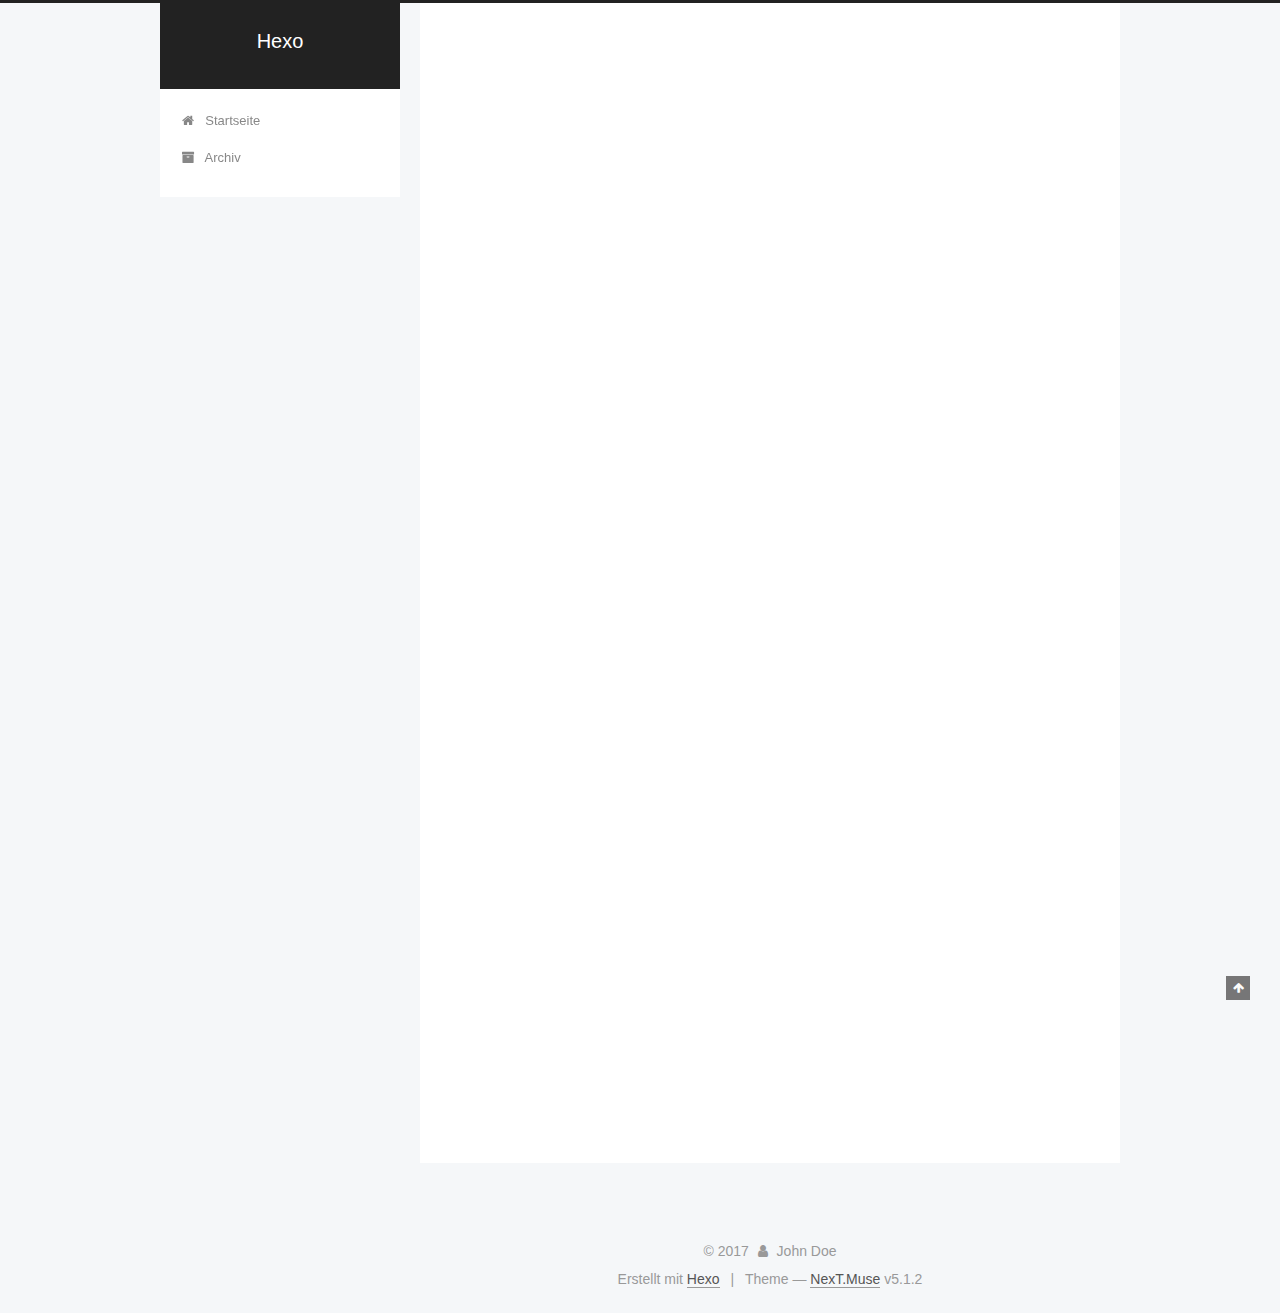
<file: 2017/09/30/hello-world/index.html>
<!DOCTYPE html>



  


<html class="theme-next muse use-motion" lang="">
<head>
  <meta charset="UTF-8"/>
<meta http-equiv="X-UA-Compatible" content="IE=edge" />
<meta name="viewport" content="width=device-width, initial-scale=1, maximum-scale=1"/>
<meta name="theme-color" content="#222">









<meta http-equiv="Cache-Control" content="no-transform" />
<meta http-equiv="Cache-Control" content="no-siteapp" />
















  
  
  <link href="/lib/fancybox/source/jquery.fancybox.css?v=2.1.5" rel="stylesheet" type="text/css" />







<link href="/lib/font-awesome/css/font-awesome.min.css?v=4.6.2" rel="stylesheet" type="text/css" />

<link href="/css/main.css?v=5.1.2" rel="stylesheet" type="text/css" />


  <meta name="keywords" content="Hexo, NexT" />








  <link rel="shortcut icon" type="image/x-icon" href="/favicon.ico?v=5.1.2" />






<meta name="description" content="Welcome to Hexo! This is your very first post. Check documentation for more info. If you get any problems when using Hexo, you can find the answer in troubleshooting or you can ask me on GitHub. Quick">
<meta property="og:type" content="article">
<meta property="og:title" content="Hello World">
<meta property="og:url" content="http://yoursite.com/2017/09/30/hello-world/index.html">
<meta property="og:site_name" content="Hexo">
<meta property="og:description" content="Welcome to Hexo! This is your very first post. Check documentation for more info. If you get any problems when using Hexo, you can find the answer in troubleshooting or you can ask me on GitHub. Quick">
<meta property="og:updated_time" content="2017-09-30T01:16:39.696Z">
<meta name="twitter:card" content="summary">
<meta name="twitter:title" content="Hello World">
<meta name="twitter:description" content="Welcome to Hexo! This is your very first post. Check documentation for more info. If you get any problems when using Hexo, you can find the answer in troubleshooting or you can ask me on GitHub. Quick">



<script type="text/javascript" id="hexo.configurations">
  var NexT = window.NexT || {};
  var CONFIG = {
    root: '/',
    scheme: 'Muse',
    version: '5.1.2',
    sidebar: {"position":"left","display":"post","offset":12,"offset_float":12,"b2t":false,"scrollpercent":false,"onmobile":false},
    fancybox: true,
    tabs: true,
    motion: {"enable":true,"async":false,"transition":{"post_block":"fadeIn","post_header":"slideDownIn","post_body":"slideDownIn","coll_header":"slideLeftIn"}},
    duoshuo: {
      userId: '0',
      author: 'Author'
    },
    algolia: {
      applicationID: '',
      apiKey: '',
      indexName: '',
      hits: {"per_page":10},
      labels: {"input_placeholder":"Search for Posts","hits_empty":"We didn't find any results for the search: ${query}","hits_stats":"${hits} results found in ${time} ms"}
    }
  };
</script>



  <link rel="canonical" href="http://yoursite.com/2017/09/30/hello-world/"/>





  <title>Hello World | Hexo</title>
  








</head>

<body itemscope itemtype="http://schema.org/WebPage" lang="">

  
  
    
  

  <div class="container sidebar-position-left page-post-detail">
    <div class="headband"></div>

    <header id="header" class="header" itemscope itemtype="http://schema.org/WPHeader">
      <div class="header-inner"><div class="site-brand-wrapper">
  <div class="site-meta ">
    

    <div class="custom-logo-site-title">
      <a href="/"  class="brand" rel="start">
        <span class="logo-line-before"><i></i></span>
        <span class="site-title">Hexo</span>
        <span class="logo-line-after"><i></i></span>
      </a>
    </div>
      
        <p class="site-subtitle"></p>
      
  </div>

  <div class="site-nav-toggle">
    <button>
      <span class="btn-bar"></span>
      <span class="btn-bar"></span>
      <span class="btn-bar"></span>
    </button>
  </div>
</div>

<nav class="site-nav">
  

  
    <ul id="menu" class="menu">
      
        
        <li class="menu-item menu-item-home">
          <a href="/" rel="section">
            
              <i class="menu-item-icon fa fa-fw fa-home"></i> <br />
            
            Startseite
          </a>
        </li>
      
        
        <li class="menu-item menu-item-archives">
          <a href="/archives/" rel="section">
            
              <i class="menu-item-icon fa fa-fw fa-archive"></i> <br />
            
            Archiv
          </a>
        </li>
      

      
    </ul>
  

  
</nav>



 </div>
    </header>

    <main id="main" class="main">
      <div class="main-inner">
        <div class="content-wrap">
          <div id="content" class="content">
            

  <div id="posts" class="posts-expand">
    

  

  
  
  

  <article class="post post-type-normal" itemscope itemtype="http://schema.org/Article">
  
  
  
  <div class="post-block">
    <link itemprop="mainEntityOfPage" href="http://yoursite.com/2017/09/30/hello-world/">

    <span hidden itemprop="author" itemscope itemtype="http://schema.org/Person">
      <meta itemprop="name" content="John Doe">
      <meta itemprop="description" content="">
      <meta itemprop="image" content="/images/avatar.gif">
    </span>

    <span hidden itemprop="publisher" itemscope itemtype="http://schema.org/Organization">
      <meta itemprop="name" content="Hexo">
    </span>

    
      <header class="post-header">

        
        
          <h1 class="post-title" itemprop="name headline">Hello World</h1>
        

        <div class="post-meta">
          <span class="post-time">
            
              <span class="post-meta-item-icon">
                <i class="fa fa-calendar-o"></i>
              </span>
              
                <span class="post-meta-item-text">Veröffentlicht am</span>
              
              <time title="Post created" itemprop="dateCreated datePublished" datetime="2017-09-30T09:16:39+08:00">
                2017-09-30
              </time>
            

            

            
          </span>

          

          
            
          

          
          

          

          

          

        </div>
      </header>
    

    
    
    
    <div class="post-body" itemprop="articleBody">

      
      

      
        <p>Welcome to <a href="https://hexo.io/" target="_blank" rel="external">Hexo</a>! This is your very first post. Check <a href="https://hexo.io/docs/" target="_blank" rel="external">documentation</a> for more info. If you get any problems when using Hexo, you can find the answer in <a href="https://hexo.io/docs/troubleshooting.html" target="_blank" rel="external">troubleshooting</a> or you can ask me on <a href="https://github.com/hexojs/hexo/issues" target="_blank" rel="external">GitHub</a>.</p>
<h2 id="Quick-Start"><a href="#Quick-Start" class="headerlink" title="Quick Start"></a>Quick Start</h2><h3 id="Create-a-new-post"><a href="#Create-a-new-post" class="headerlink" title="Create a new post"></a>Create a new post</h3><figure class="highlight bash"><table><tr><td class="gutter"><pre><div class="line">1</div></pre></td><td class="code"><pre><div class="line">$ hexo new <span class="string">"My New Post"</span></div></pre></td></tr></table></figure>
<p>More info: <a href="https://hexo.io/docs/writing.html" target="_blank" rel="external">Writing</a></p>
<h3 id="Run-server"><a href="#Run-server" class="headerlink" title="Run server"></a>Run server</h3><figure class="highlight bash"><table><tr><td class="gutter"><pre><div class="line">1</div></pre></td><td class="code"><pre><div class="line">$ hexo server</div></pre></td></tr></table></figure>
<p>More info: <a href="https://hexo.io/docs/server.html" target="_blank" rel="external">Server</a></p>
<h3 id="Generate-static-files"><a href="#Generate-static-files" class="headerlink" title="Generate static files"></a>Generate static files</h3><figure class="highlight bash"><table><tr><td class="gutter"><pre><div class="line">1</div></pre></td><td class="code"><pre><div class="line">$ hexo generate</div></pre></td></tr></table></figure>
<p>More info: <a href="https://hexo.io/docs/generating.html" target="_blank" rel="external">Generating</a></p>
<h3 id="Deploy-to-remote-sites"><a href="#Deploy-to-remote-sites" class="headerlink" title="Deploy to remote sites"></a>Deploy to remote sites</h3><figure class="highlight bash"><table><tr><td class="gutter"><pre><div class="line">1</div></pre></td><td class="code"><pre><div class="line">$ hexo deploy</div></pre></td></tr></table></figure>
<p>More info: <a href="https://hexo.io/docs/deployment.html" target="_blank" rel="external">Deployment</a></p>

      
    </div>
    
    
    

    

    

    

    <footer class="post-footer">
      

      
      
      

      
        <div class="post-nav">
          <div class="post-nav-next post-nav-item">
            
          </div>

          <span class="post-nav-divider"></span>

          <div class="post-nav-prev post-nav-item">
            
              <a href="/2017/09/30/article-title/" rel="prev" title="article title">
                article title <i class="fa fa-chevron-right"></i>
              </a>
            
          </div>
        </div>
      

      
      
    </footer>
  </div>
  
  
  
  </article>



    <div class="post-spread">
      
    </div>
  </div>


          </div>
          


          
  <div class="comments" id="comments">
    
  </div>


        </div>
        
          
  
  <div class="sidebar-toggle">
    <div class="sidebar-toggle-line-wrap">
      <span class="sidebar-toggle-line sidebar-toggle-line-first"></span>
      <span class="sidebar-toggle-line sidebar-toggle-line-middle"></span>
      <span class="sidebar-toggle-line sidebar-toggle-line-last"></span>
    </div>
  </div>

  <aside id="sidebar" class="sidebar">
    
    <div class="sidebar-inner">

      

      
        <ul class="sidebar-nav motion-element">
          <li class="sidebar-nav-toc sidebar-nav-active" data-target="post-toc-wrap" >
            Inhaltsverzeichnis
          </li>
          <li class="sidebar-nav-overview" data-target="site-overview">
            Übersicht
          </li>
        </ul>
      

      <section class="site-overview sidebar-panel">
        <div class="site-author motion-element" itemprop="author" itemscope itemtype="http://schema.org/Person">
          
            <p class="site-author-name" itemprop="name">John Doe</p>
            <p class="site-description motion-element" itemprop="description"></p>
        </div>

        <nav class="site-state motion-element">

          
            <div class="site-state-item site-state-posts">
            
              <a href="/archives/">
            
                <span class="site-state-item-count">2</span>
                <span class="site-state-item-name">Artikel</span>
              </a>
            </div>
          

          

          

        </nav>

        

        <div class="links-of-author motion-element">
          
        </div>

        
        

        
        

        


      </section>

      
      <!--noindex-->
        <section class="post-toc-wrap motion-element sidebar-panel sidebar-panel-active">
          <div class="post-toc">

            
              
            

            
              <div class="post-toc-content"><ol class="nav"><li class="nav-item nav-level-2"><a class="nav-link" href="#Quick-Start"><span class="nav-number">1.</span> <span class="nav-text">Quick Start</span></a><ol class="nav-child"><li class="nav-item nav-level-3"><a class="nav-link" href="#Create-a-new-post"><span class="nav-number">1.1.</span> <span class="nav-text">Create a new post</span></a></li><li class="nav-item nav-level-3"><a class="nav-link" href="#Run-server"><span class="nav-number">1.2.</span> <span class="nav-text">Run server</span></a></li><li class="nav-item nav-level-3"><a class="nav-link" href="#Generate-static-files"><span class="nav-number">1.3.</span> <span class="nav-text">Generate static files</span></a></li><li class="nav-item nav-level-3"><a class="nav-link" href="#Deploy-to-remote-sites"><span class="nav-number">1.4.</span> <span class="nav-text">Deploy to remote sites</span></a></li></ol></li></ol></div>
            

          </div>
        </section>
      <!--/noindex-->
      

      

    </div>
  </aside>


        
      </div>
    </main>

    <footer id="footer" class="footer">
      <div class="footer-inner">
        <div class="copyright">&copy; <span itemprop="copyrightYear">2017</span>
  <span class="with-love">
    <i class="fa fa-user"></i>
  </span>
  <span class="author" itemprop="copyrightHolder">John Doe</span>

  
</div>


  <div class="powered-by">Erstellt mit  <a class="theme-link" target="_blank" href="https://hexo.io">Hexo</a></div>



  <span class="post-meta-divider">|</span>



  <div class="theme-info">Theme &mdash; <a class="theme-link" target="_blank" href="https://github.com/iissnan/hexo-theme-next">NexT.Muse</a> v5.1.2</div>




        







        
      </div>
    </footer>

    
      <div class="back-to-top">
        <i class="fa fa-arrow-up"></i>
        
      </div>
    

  </div>

  

<script type="text/javascript">
  if (Object.prototype.toString.call(window.Promise) !== '[object Function]') {
    window.Promise = null;
  }
</script>









  












  
  <script type="text/javascript" src="/lib/jquery/index.js?v=2.1.3"></script>

  
  <script type="text/javascript" src="/lib/fastclick/lib/fastclick.min.js?v=1.0.6"></script>

  
  <script type="text/javascript" src="/lib/jquery_lazyload/jquery.lazyload.js?v=1.9.7"></script>

  
  <script type="text/javascript" src="/lib/velocity/velocity.min.js?v=1.2.1"></script>

  
  <script type="text/javascript" src="/lib/velocity/velocity.ui.min.js?v=1.2.1"></script>

  
  <script type="text/javascript" src="/lib/fancybox/source/jquery.fancybox.pack.js?v=2.1.5"></script>


  


  <script type="text/javascript" src="/js/src/utils.js?v=5.1.2"></script>

  <script type="text/javascript" src="/js/src/motion.js?v=5.1.2"></script>



  
  

  <script type="text/javascript" src="/js/src/scrollspy.js?v=5.1.2"></script>
<script type="text/javascript" src="/js/src/post-details.js?v=5.1.2"></script>


  

  


  <script type="text/javascript" src="/js/src/bootstrap.js?v=5.1.2"></script>



  


  




	





  





  








  





  

  

  

  

  

  

</body>
</html>
</file>
<file: css/main.css>
/* normalize.css v3.0.2 | MIT License | git.io/normalize */
html {
  font-family: sans-serif; /* 1 */
  -ms-text-size-adjust: 100%; /* 2 */
  -webkit-text-size-adjust: 100%; /* 2 */
}
body {
  margin: 0;
}
article,
aside,
details,
figcaption,
figure,
footer,
header,
hgroup,
main,
menu,
nav,
section,
summary {
  display: block;
}
audio,
canvas,
progress,
video {
  display: inline-block; /* 1 */
  vertical-align: baseline; /* 2 */
}
audio:not([controls]) {
  display: none;
  height: 0;
}
[hidden],
template {
  display: none;
}
a {
  background-color: transparent;
}
a:active,
a:hover {
  outline: 0;
}
abbr[title] {
  border-bottom: 1px dotted;
}
b,
strong {
  font-weight: bold;
}
dfn {
  font-style: italic;
}
h1 {
  font-size: 2em;
  margin: 0.67em 0;
}
mark {
  background: #ff0;
  color: #000;
}
small {
  font-size: 80%;
}
sub,
sup {
  font-size: 75%;
  line-height: 0;
  position: relative;
  vertical-align: baseline;
}
sup {
  top: -0.5em;
}
sub {
  bottom: -0.25em;
}
img {
  border: 0;
}
svg:not(:root) {
  overflow: hidden;
}
figure {
  margin: 1em 40px;
}
hr {
  -moz-box-sizing: content-box;
  box-sizing: content-box;
  height: 0;
}
pre {
  overflow: auto;
}
code,
kbd,
pre,
samp {
  font-family: monospace, monospace;
  font-size: 1em;
}
button,
input,
optgroup,
select,
textarea {
  color: inherit; /* 1 */
  font: inherit; /* 2 */
  margin: 0; /* 3 */
}
button {
  overflow: visible;
}
button,
select {
  text-transform: none;
}
button,
html input[type="button"],
input[type="reset"],
input[type="submit"] {
  -webkit-appearance: button; /* 2 */
  cursor: pointer; /* 3 */
}
button[disabled],
html input[disabled] {
  cursor: default;
}
button::-moz-focus-inner,
input::-moz-focus-inner {
  border: 0;
  padding: 0;
}
input {
  line-height: normal;
}
input[type="checkbox"],
input[type="radio"] {
  box-sizing: border-box; /* 1 */
  padding: 0; /* 2 */
}
input[type="number"]::-webkit-inner-spin-button,
input[type="number"]::-webkit-outer-spin-button {
  height: auto;
}
input[type="search"] {
  -webkit-appearance: textfield; /* 1 */
  -moz-box-sizing: content-box;
  -webkit-box-sizing: content-box; /* 2 */
  box-sizing: content-box;
}
input[type="search"]::-webkit-search-cancel-button,
input[type="search"]::-webkit-search-decoration {
  -webkit-appearance: none;
}
fieldset {
  border: 1px solid #c0c0c0;
  margin: 0 2px;
  padding: 0.35em 0.625em 0.75em;
}
legend {
  border: 0; /* 1 */
  padding: 0; /* 2 */
}
textarea {
  overflow: auto;
}
optgroup {
  font-weight: bold;
}
table {
  border-collapse: collapse;
  border-spacing: 0;
}
td,
th {
  padding: 0;
}
::selection {
  background: #262a30;
  color: #fff;
}
body {
  position: relative;
  font-family: 'Lato', "PingFang SC", "Microsoft YaHei", sans-serif;
  font-size: 14px;
  line-height: 2;
  color: #555;
  background: #f5f7f9;
}
@media (max-width: 767px) {
  body {
    padding-right: 0 !important;
  }
}
@media (min-width: 768px) and (max-width: 991px) {
  body {
    padding-right: 0 !important;
  }
}
@media (min-width: 1600px) {
  body {
    font-size: 16px;
  }
}
h1,
h2,
h3,
h4,
h5,
h6 {
  margin: 0;
  padding: 0;
  font-weight: bold;
  line-height: 1.5;
  font-family: 'Lato', "PingFang SC", "Microsoft YaHei", sans-serif;
}
h2,
h3,
h4,
h5,
h6 {
  margin: 20px 0 15px;
}
h1 {
  font-size: 22px;
}
@media (max-width: 767px) {
  h1 {
    font-size: 18px;
  }
}
h2 {
  font-size: 20px;
}
@media (max-width: 767px) {
  h2 {
    font-size: 16px;
  }
}
h3 {
  font-size: 18px;
}
@media (max-width: 767px) {
  h3 {
    font-size: 14px;
  }
}
h4 {
  font-size: 16px;
}
@media (max-width: 767px) {
  h4 {
    font-size: 12px;
  }
}
h5 {
  font-size: 14px;
}
@media (max-width: 767px) {
  h5 {
    font-size: 10px;
  }
}
h6 {
  font-size: 12px;
}
@media (max-width: 767px) {
  h6 {
    font-size: 8px;
  }
}
p {
  margin: 0 0 20px 0;
}
a {
  color: #555;
  text-decoration: none;
  outline: none;
  border-bottom: 1px solid #999;
  word-wrap: break-word;
}
a:hover {
  color: #222;
  border-bottom-color: #222;
}
blockquote {
  margin: 0;
  padding: 0;
}
img {
  display: block;
  margin: auto;
  max-width: 100%;
  height: auto;
}
hr {
  margin: 40px 0;
  height: 3px;
  border: none;
  background-color: #ddd;
  background-image: repeating-linear-gradient(-45deg, #fff, #fff 4px, transparent 4px, transparent 8px);
}
blockquote {
  padding: 0 15px;
  color: #666;
  border-left: 4px solid #ddd;
}
blockquote cite::before {
  content: "-";
  padding: 0 5px;
}
dt {
  font-weight: 700;
}
dd {
  margin: 0;
  padding: 0;
}
kbd {
  border: 1px solid #ccc;
  border-radius: 0.2em;
  box-shadow: 0.1em 0.1em 0.2em rgba(0,0,0,0.1);
  background-color: #f9f9f9;
  font-family: inherit;
  background-image: -webkit-linear-gradient(top, #eee, #fff, #eee);
  padding: 0.1em 0.3em;
  white-space: nowrap;
}
.text-left {
  text-align: left;
}
.text-center {
  text-align: center;
}
.text-right {
  text-align: right;
}
.text-justify {
  text-align: justify;
}
.text-nowrap {
  white-space: nowrap;
}
.text-lowercase {
  text-transform: lowercase;
}
.text-uppercase {
  text-transform: uppercase;
}
.text-capitalize {
  text-transform: capitalize;
}
.center-block {
  display: block;
  margin-left: auto;
  margin-right: auto;
}
.clearfix:before,
.clearfix:after {
  content: " ";
  display: table;
}
.clearfix:after {
  clear: both;
}
.pullquote {
  width: 45%;
}
.pullquote.left {
  float: left;
  margin-left: 5px;
  margin-right: 10px;
}
.pullquote.right {
  float: right;
  margin-left: 10px;
  margin-right: 5px;
}
.affix.affix.affix {
  position: fixed;
}
.translation {
  margin-top: -20px;
  font-size: 14px;
  color: #999;
}
.scrollbar-measure {
  width: 100px;
  height: 100px;
  overflow: scroll;
  position: absolute;
  top: -9999px;
}
.use-motion .motion-element {
  opacity: 0;
}
table {
  margin: 20px 0;
  width: 100%;
  border-collapse: collapse;
  border-spacing: 0;
  border: 1px solid #ddd;
  font-size: 14px;
  table-layout: fixed;
  word-wrap: break-all;
}
table>tbody>tr:nth-of-type(odd) {
  background-color: #f9f9f9;
}
table>tbody>tr:hover {
  background-color: #f5f5f5;
}
caption,
th,
td {
  padding: 8px;
  text-align: left;
  vertical-align: middle;
  font-weight: normal;
}
th,
td {
  border-bottom: 3px solid #ddd;
  border-right: 1px solid #eee;
}
th {
  padding-bottom: 10px;
  font-weight: 700;
}
td {
  border-bottom-width: 1px;
}
html,
body {
  height: 100%;
}
.container {
  position: relative;
  min-height: 100%;
}
.header-inner {
  margin: 0 auto;
  padding: 100px 0 70px;
  width: 700px;
}
@media (min-width: 1600px) {
  .container .header-inner {
    width: 900px;
  }
}
.main {
  padding-bottom: 150px;
}
.main-inner {
  margin: 0 auto;
  width: 700px;
}
@media (min-width: 1600px) {
  .container .main-inner {
    width: 900px;
  }
}
.footer {
  position: absolute;
  left: 0;
  bottom: 0;
  width: 100%;
  min-height: 50px;
}
.footer-inner {
  box-sizing: border-box;
  margin: 20px auto;
  width: 700px;
}
@media (min-width: 1600px) {
  .container .footer-inner {
    width: 900px;
  }
}
pre,
.highlight {
  overflow: auto;
  margin: 20px 0;
  padding: 0;
  font-size: 13px;
  color: #4d4d4c;
  background: #f7f7f7;
  line-height: 1.6;
}
pre,
code {
  font-family: consolas, Menlo, "PingFang SC", "Microsoft YaHei", monospace;
}
code {
  padding: 2px 4px;
  word-wrap: break-word;
  color: #555;
  background: #eee;
  border-radius: 3px;
  font-size: 13px;
}
pre code {
  padding: 0;
  color: #4d4d4c;
  background: none;
  text-shadow: none;
}
.highlight {
  border-radius: 1px;
}
.highlight pre {
  border: none;
  margin: 0;
  padding: 10px 0;
}
.highlight table {
  margin: 0;
  width: auto;
  border: none;
}
.highlight td {
  border: none;
  padding: 0;
}
.highlight figcaption {
  font-size: 1em;
  color: #4d4d4c;
  line-height: 1em;
  margin-bottom: 1em;
}
.highlight figcaption:before,
.highlight figcaption:after {
  content: " ";
  display: table;
}
.highlight figcaption:after {
  clear: both;
}
.highlight figcaption a {
  float: right;
  color: #4d4d4c;
}
.highlight figcaption a:hover {
  border-bottom-color: #4d4d4c;
}
.highlight .gutter pre {
  padding-left: 10px;
  padding-right: 10px;
  color: #869194;
  text-align: right;
  background-color: #eff2f3;
}
.highlight .code pre {
  width: 100%;
  padding-left: 10px;
  padding-right: 10px;
  background-color: #f7f7f7;
}
.highlight .line {
  height: 20px;
}
.gutter {
  -webkit-user-select: none;
  -moz-user-select: none;
  -ms-user-select: none;
  user-select: none;
}
.gist table {
  width: auto;
}
.gist table td {
  border: none;
}
pre .deletion {
  background: #fdd;
}
pre .addition {
  background: #dfd;
}
pre .meta {
  color: #8959a8;
}
pre .comment {
  color: #8e908c;
}
pre .variable,
pre .attribute,
pre .tag,
pre .regexp,
pre .ruby .constant,
pre .xml .tag .title,
pre .xml .pi,
pre .xml .doctype,
pre .html .doctype,
pre .css .id,
pre .css .class,
pre .css .pseudo {
  color: #c82829;
}
pre .number,
pre .preprocessor,
pre .built_in,
pre .literal,
pre .params,
pre .constant,
pre .command {
  color: #f5871f;
}
pre .ruby .class .title,
pre .css .rules .attribute,
pre .string,
pre .value,
pre .inheritance,
pre .header,
pre .ruby .symbol,
pre .xml .cdata,
pre .special,
pre .number,
pre .formula {
  color: #718c00;
}
pre .title,
pre .css .hexcolor {
  color: #3e999f;
}
pre .function,
pre .python .decorator,
pre .python .title,
pre .ruby .function .title,
pre .ruby .title .keyword,
pre .perl .sub,
pre .javascript .title,
pre .coffeescript .title {
  color: #4271ae;
}
pre .keyword,
pre .javascript .function {
  color: #8959a8;
}
.full-image.full-image.full-image {
  border: none;
  max-width: 100%;
  width: auto;
  margin: 20px auto;
}
@media (min-width: 992px) {
  .full-image.full-image.full-image {
    max-width: none;
    width: 118%;
    margin: 0 -9%;
  }
}
.blockquote-center,
.page-home .post-type-quote blockquote,
.page-post-detail .post-type-quote blockquote {
  position: relative;
  margin: 40px 0;
  padding: 0;
  border-left: none;
  text-align: center;
}
.blockquote-center::before,
.page-home .post-type-quote blockquote::before,
.page-post-detail .post-type-quote blockquote::before,
.blockquote-center::after,
.page-home .post-type-quote blockquote::after,
.page-post-detail .post-type-quote blockquote::after {
  position: absolute;
  content: ' ';
  display: block;
  width: 100%;
  height: 24px;
  opacity: 0.2;
  background-repeat: no-repeat;
  background-position: 0 -6px;
  background-size: 22px 22px;
}
.blockquote-center::before,
.page-home .post-type-quote blockquote::before,
.page-post-detail .post-type-quote blockquote::before {
  top: -20px;
  background-image: url("../images/quote-l.svg");
  border-top: 1px solid #ccc;
}
.blockquote-center::after,
.page-home .post-type-quote blockquote::after,
.page-post-detail .post-type-quote blockquote::after {
  bottom: -20px;
  background-image: url("../images/quote-r.svg");
  border-bottom: 1px solid #ccc;
  background-position: 100% 8px;
}
.blockquote-center p,
.page-home .post-type-quote blockquote p,
.page-post-detail .post-type-quote blockquote p,
.blockquote-center div,
.page-home .post-type-quote blockquote div,
.page-post-detail .post-type-quote blockquote div {
  text-align: center;
}
.post .post-body .group-picture img {
  box-sizing: border-box;
  padding: 0 3px;
  border: none;
}
.post .group-picture-row {
  overflow: hidden;
  margin-top: 6px;
}
.post .group-picture-row:first-child {
  margin-top: 0;
}
.post .group-picture-column {
  float: left;
}
.page-post-detail .post-body .group-picture-column {
  float: none;
  margin-top: 10px;
  width: auto !important;
}
.page-post-detail .post-body .group-picture-column img {
  margin: 0 auto;
}
.page-archive .group-picture-container {
  overflow: hidden;
}
.page-archive .group-picture-row {
  float: left;
}
.page-archive .group-picture-row:first-child {
  margin-top: 6px;
}
.page-archive .group-picture-column {
  max-width: 150px;
  max-height: 150px;
}
.post-body .note {
  position: relative;
  padding: 15px;
  margin-bottom: 20px;
  border: 1px solid #eee;
  border-left-width: 5px;
  border-radius: 3px;
}
.post-body .note h2,
.post-body .note h3,
.post-body .note h4,
.post-body .note h5,
.post-body .note h6 {
  margin-top: 0;
  margin-bottom: 0;
  border-bottom: initial;
  padding-top: 0 !important;
}
.post-body .note p:first-child,
.post-body .note ul:first-child,
.post-body .note ol:first-child,
.post-body .note table:first-child,
.post-body .note pre:first-child,
.post-body .note blockquote:first-child {
  margin-top: 0;
}
.post-body .note p:last-child,
.post-body .note ul:last-child,
.post-body .note ol:last-child,
.post-body .note table:last-child,
.post-body .note pre:last-child,
.post-body .note blockquote:last-child {
  margin-bottom: 0;
}
.post-body .note.default {
  border-left-color: #777;
}
.post-body .note.default h2,
.post-body .note.default h3,
.post-body .note.default h4,
.post-body .note.default h5,
.post-body .note.default h6 {
  color: #777;
}
.post-body .note.primary {
  border-left-color: #6f42c1;
}
.post-body .note.primary h2,
.post-body .note.primary h3,
.post-body .note.primary h4,
.post-body .note.primary h5,
.post-body .note.primary h6 {
  color: #6f42c1;
}
.post-body .note.info {
  border-left-color: #428bca;
}
.post-body .note.info h2,
.post-body .note.info h3,
.post-body .note.info h4,
.post-body .note.info h5,
.post-body .note.info h6 {
  color: #428bca;
}
.post-body .note.success {
  border-left-color: #5cb85c;
}
.post-body .note.success h2,
.post-body .note.success h3,
.post-body .note.success h4,
.post-body .note.success h5,
.post-body .note.success h6 {
  color: #5cb85c;
}
.post-body .note.warning {
  border-left-color: #f0ad4e;
}
.post-body .note.warning h2,
.post-body .note.warning h3,
.post-body .note.warning h4,
.post-body .note.warning h5,
.post-body .note.warning h6 {
  color: #f0ad4e;
}
.post-body .note.danger {
  border-left-color: #d9534f;
}
.post-body .note.danger h2,
.post-body .note.danger h3,
.post-body .note.danger h4,
.post-body .note.danger h5,
.post-body .note.danger h6 {
  color: #d9534f;
}
.post-body .label {
  display: inline;
  padding: 0 2px;
  white-space: nowrap;
}
.post-body .label.default {
  background-color: #f0f0f0;
}
.post-body .label.primary {
  background-color: #efe6f7;
}
.post-body .label.info {
  background-color: #e5f2f8;
}
.post-body .label.success {
  background-color: #e7f4e9;
}
.post-body .label.warning {
  background-color: #fcf6e1;
}
.post-body .label.danger {
  background-color: #fae8eb;
}
.post-body .tabs {
  position: relative;
  display: block;
  margin-bottom: 20px;
  padding-top: 10px;
}
.post-body .tabs ul.nav-tabs {
  margin: 0;
  padding: 0;
  display: flex;
  margin-bottom: -1px;
}
@media (max-width: 413px) {
  .post-body .tabs ul.nav-tabs {
    display: block;
    margin-bottom: 5px;
  }
}
.post-body .tabs ul.nav-tabs li.tab {
  list-style-type: none !important;
  margin: 0 0.25em 0 0;
  border-top: 3px solid transparent;
  border-left: 1px solid transparent;
  border-right: 1px solid transparent;
}
@media (max-width: 413px) {
  .post-body .tabs ul.nav-tabs li.tab {
    margin: initial;
    border-top: 1px solid transparent;
    border-left: 3px solid transparent;
    border-right: 1px solid transparent;
    border-bottom: 1px solid transparent;
  }
}
.post-body .tabs ul.nav-tabs li.tab a {
  outline: 0;
  border-bottom: initial;
  display: block;
  line-height: 1.8em;
  padding: 0.25em 0.75em;
  transition-duration: 0.2s;
  transition-timing-function: ease-out;
  transition-delay: 0s;
}
.post-body .tabs ul.nav-tabs li.tab a i {
  width: 1.285714285714286em;
}
.post-body .tabs ul.nav-tabs li.tab.active {
  border-top: 3px solid #fc6423;
  border-left: 1px solid #ddd;
  border-right: 1px solid #ddd;
  background-color: #fff;
}
@media (max-width: 413px) {
  .post-body .tabs ul.nav-tabs li.tab.active {
    border-top: 1px solid #ddd;
    border-left: 3px solid #fc6423;
    border-right: 1px solid #ddd;
    border-bottom: 1px solid #ddd;
  }
}
.post-body .tabs ul.nav-tabs li.tab.active a {
  cursor: default;
  color: #555;
}
.post-body .tabs .tab-content {
  background-color: #fff;
}
.post-body .tabs .tab-content .tab-pane {
  border: 1px solid #ddd;
  padding: 20px 20px 0 20px;
}
.post-body .tabs .tab-content .tab-pane:not(.active) {
  display: none !important;
}
.post-body .tabs .tab-content .tab-pane.active {
  display: block !important;
}
.btn {
  display: inline-block;
  padding: 0 20px;
  font-size: 14px;
  color: #fff;
  background: #222;
  border: 2px solid #555;
  text-decoration: none;
  border-radius: 0;
  transition-property: background-color;
  transition-duration: 0.2s;
  transition-timing-function: ease-in-out;
  transition-delay: 0s;
}
.btn:hover,
.post-button .btn:hover {
  border-color: #222;
  color: #fff;
  background: #222;
}
.btn-bar {
  display: block;
  width: 22px;
  height: 2px;
  background: #555;
  border-radius: 1px;
}
.btn-bar+.btn-bar {
  margin-top: 4px;
}
.pagination {
  margin: 120px 0 40px;
  text-align: center;
  border-top: 1px solid #eee;
}
.page-number-basic,
.pagination .prev,
.pagination .next,
.pagination .page-number,
.pagination .space {
  display: inline-block;
  position: relative;
  top: -1px;
  margin: 0 10px;
  padding: 0 11px;
}
@media (max-width: 767px) {
  .page-number-basic,
  .pagination .prev,
  .pagination .next,
  .pagination .page-number,
  .pagination .space {
    margin: 0 5px;
  }
}
.pagination .prev,
.pagination .next,
.pagination .page-number {
  border-bottom: 0;
  border-top: 1px solid #eee;
  transition-property: border-color;
  transition-duration: 0.2s;
  transition-timing-function: ease-in-out;
  transition-delay: 0s;
}
.pagination .prev:hover,
.pagination .next:hover,
.pagination .page-number:hover {
  border-top-color: #222;
}
.pagination .space {
  padding: 0;
  margin: 0;
}
.pagination .prev {
  margin-left: 0;
}
.pagination .next {
  margin-right: 0;
}
.pagination .page-number.current {
  color: #fff;
  background: #ccc;
  border-top-color: #ccc;
}
@media (max-width: 767px) {
  .pagination {
    border-top: none;
  }
  .pagination .prev,
  .pagination .next,
  .pagination .page-number {
    margin-bottom: 10px;
    border-top: 0;
    border-bottom: 1px solid #eee;
    padding: 0 10px;
  }
  .pagination .prev:hover,
  .pagination .next:hover,
  .pagination .page-number:hover {
    border-bottom-color: #222;
  }
}
.comments {
  margin: 60px 20px 0;
}
.tag-cloud {
  text-align: center;
}
.tag-cloud a {
  display: inline-block;
  margin: 10px;
}
.back-to-top {
  box-sizing: border-box;
  position: fixed;
  bottom: -100px;
  right: 30px;
  z-index: 1050;
  padding: 0 6px;
  width: 24px;
  background: #222;
  font-size: 12px;
  opacity: 0.6;
  color: #fff;
  cursor: pointer;
  text-align: center;
  -webkit-transform: translateZ(0);
  transition-property: bottom;
  transition-duration: 0.2s;
  transition-timing-function: ease-in-out;
  transition-delay: 0s;
}
@media (min-width: 768px) and (max-width: 991px) {
  .back-to-top {
    display: none !important;
  }
}
@media (max-width: 767px) {
  .back-to-top {
    display: none !important;
  }
}
.back-to-top.back-to-top-on {
  bottom: 30px;
}
.header {
  background: transparent;
}
.header-inner {
  position: relative;
}
.headband {
  height: 3px;
  background: #222;
}
.site-meta {
  margin: 0;
  text-align: center;
}
@media (max-width: 767px) {
  .site-meta {
    text-align: center;
  }
}
.brand {
  position: relative;
  display: inline-block;
  padding: 0 40px;
  color: #fff;
  background: #222;
  border-bottom: none;
}
.brand:hover {
  color: #fff;
}
.logo {
  display: inline-block;
  margin-right: 5px;
  line-height: 36px;
  vertical-align: top;
}
.site-title {
  display: inline-block;
  vertical-align: top;
  line-height: 36px;
  font-size: 20px;
  font-weight: normal;
  font-family: 'Lato', "PingFang SC", "Microsoft YaHei", sans-serif;
}
.site-subtitle {
  margin-top: 10px;
  font-size: 13px;
  color: #ddd;
}
.use-motion .brand {
  opacity: 0;
}
.use-motion .logo,
.use-motion .site-title,
.use-motion .site-subtitle {
  opacity: 0;
  position: relative;
  top: -10px;
}
.site-nav-toggle {
  display: none;
  position: absolute;
  top: 10px;
  left: 10px;
}
@media (max-width: 767px) {
  .site-nav-toggle {
    display: block;
  }
}
.site-nav-toggle button {
  margin-top: 2px;
  padding: 9px 10px;
  background: transparent;
  border: none;
}
@media (max-width: 767px) {
  .site-nav {
    display: none;
    margin: 0 -10px;
    padding: 0 10px;
    clear: both;
    border-top: 1px solid #ddd;
  }
}
@media (min-width: 768px) and (max-width: 991px) {
  .site-nav {
    display: block !important;
  }
}
@media (min-width: 992px) {
  .site-nav {
    display: block !important;
  }
}
.menu {
  margin-top: 20px;
  padding-left: 0;
  text-align: center;
}
.menu .menu-item {
  display: inline-block;
  margin: 0 10px;
  list-style: none;
}
@media screen and (max-width: 767px) {
  .menu .menu-item {
    margin-top: 10px;
  }
}
.menu .menu-item a {
  display: block;
  font-size: 13px;
  line-height: inherit;
  border-bottom: 1px solid transparent;
  transition-property: border-color;
  transition-duration: 0.2s;
  transition-timing-function: ease-in-out;
  transition-delay: 0s;
}
.menu .menu-item a:hover,
.menu-item-active a {
  border-bottom-color: #222;
}
.menu .menu-item .fa {
  margin-right: 5px;
}
.use-motion .menu-item {
  opacity: 0;
}
.post-body {
  font-family: 'Lato', "PingFang SC", "Microsoft YaHei", sans-serif;
}
@media (max-width: 767px) {
  .post-body {
    word-break: break-word;
  }
}
.post-body .fancybox img {
  display: block !important;
  margin: 0 auto;
  cursor: pointer;
  cursor: zoom-in;
  cursor: -webkit-zoom-in;
}
.post-body .image-caption,
.post-body .figure .caption {
  margin: -20px auto 15px;
  text-align: center;
  font-size: 14px;
  color: #999;
  font-weight: bold;
  line-height: 1;
}
.post-sticky-flag {
  display: inline-block;
  font-size: 16px;
  -ms-transform: rotate(30deg);
  -webkit-transform: rotate(30deg);
  -moz-transform: rotate(30deg);
  -ms-transform: rotate(30deg);
  -o-transform: rotate(30deg);
  transform: rotate(30deg);
}
.use-motion .post-block {
  opacity: 0;
}
.use-motion .post-header {
  opacity: 0;
}
.use-motion .post-body {
  opacity: 0;
}
.use-motion .collection-title {
  opacity: 0;
}
.posts-expand {
  padding-top: 40px;
}
@media (max-width: 767px) {
  .posts-expand {
    margin: 0 20px;
  }
  .post-body pre {
    padding: 10px;
  }
  .post-body pre .gutter pre {
    padding-right: 10px;
  }
  .post-body .highlight {
    margin-left: 0px;
    margin-right: 0px;
    padding: 0;
  }
  .post-body .highlight .gutter pre {
    padding-right: 10px;
  }
}
@media (min-width: 992px) {
  .posts-expand .post-body {
    text-align: justify;
  }
}
.posts-expand .post-body h2,
.posts-expand .post-body h3,
.posts-expand .post-body h4,
.posts-expand .post-body h5,
.posts-expand .post-body h6 {
  padding-top: 10px;
}
.posts-expand .post-body h2 .header-anchor,
.posts-expand .post-body h3 .header-anchor,
.posts-expand .post-body h4 .header-anchor,
.posts-expand .post-body h5 .header-anchor,
.posts-expand .post-body h6 .header-anchor {
  float: right;
  margin-left: 10px;
  color: #ccc;
  border-bottom-style: none;
  visibility: hidden;
}
.posts-expand .post-body h2 .header-anchor:hover,
.posts-expand .post-body h3 .header-anchor:hover,
.posts-expand .post-body h4 .header-anchor:hover,
.posts-expand .post-body h5 .header-anchor:hover,
.posts-expand .post-body h6 .header-anchor:hover {
  color: inherit;
}
.posts-expand .post-body h2:hover .header-anchor,
.posts-expand .post-body h3:hover .header-anchor,
.posts-expand .post-body h4:hover .header-anchor,
.posts-expand .post-body h5:hover .header-anchor,
.posts-expand .post-body h6:hover .header-anchor {
  visibility: visible;
}
.posts-expand .post-body ul li {
  list-style: circle;
}
.posts-expand .post-body img {
  box-sizing: border-box;
  margin: auto;
  padding: 3px;
  border: 1px solid #ddd;
}
.posts-expand .post-body .fancybox img {
  margin: 0 auto 25px;
}
@media (max-width: 767px) {
  .posts-collapse {
    margin: 0 20px;
  }
  .posts-collapse .post-title,
  .posts-collapse .post-meta {
    display: block;
    width: auto;
    text-align: left;
  }
}
.posts-collapse {
  position: relative;
  z-index: 1010;
  margin-left: 55px;
}
.posts-collapse::after {
  content: " ";
  position: absolute;
  top: 20px;
  left: 0;
  margin-left: -2px;
  width: 4px;
  height: 100%;
  background: #f5f5f5;
  z-index: -1;
}
@media (max-width: 767px) {
  .posts-collapse {
    margin: 0 20px;
  }
}
.posts-collapse .collection-title {
  position: relative;
  margin: 60px 0;
}
.posts-collapse .collection-title h1,
.posts-collapse .collection-title h2 {
  margin-left: 20px;
}
.posts-collapse .collection-title small {
  color: #bbb;
  margin-left: 5px;
}
.posts-collapse .collection-title::before {
  content: " ";
  position: absolute;
  left: 0;
  top: 50%;
  margin-left: -4px;
  margin-top: -4px;
  width: 8px;
  height: 8px;
  background: #bbb;
  border-radius: 50%;
}
.posts-collapse .post {
  margin: 30px 0;
}
.posts-collapse .post-header {
  position: relative;
  transition-duration: 0.2s;
  transition-timing-function: ease-in-out;
  transition-delay: 0s;
  transition-property: border;
  border-bottom: 1px dashed #ccc;
}
.posts-collapse .post-header::before {
  content: " ";
  position: absolute;
  left: 0;
  top: 12px;
  width: 6px;
  height: 6px;
  margin-left: -4px;
  background: #bbb;
  border-radius: 50%;
  border: 1px solid #fff;
  transition-duration: 0.2s;
  transition-timing-function: ease-in-out;
  transition-delay: 0s;
  transition-property: background;
}
.posts-collapse .post-header:hover {
  border-bottom-color: #666;
}
.posts-collapse .post-header:hover::before {
  background: #222;
}
.posts-collapse .post-meta {
  position: absolute;
  font-size: 12px;
  left: 20px;
  top: 5px;
}
.posts-collapse .post-comments-count {
  display: none;
}
.posts-collapse .post-title {
  margin-left: 60px;
  font-size: 16px;
  font-weight: normal;
  line-height: inherit;
}
.posts-collapse .post-title::after {
  margin-left: 3px;
  opacity: 0.6;
}
.posts-collapse .post-title a {
  color: #666;
  border-bottom: none;
}
.page-home .post-type-quote .post-header,
.page-post-detail .post-type-quote .post-header,
.page-home .post-type-quote .post-tags,
.page-post-detail .post-type-quote .post-tags {
  display: none;
}
.posts-expand .post-title {
  text-align: center;
  word-break: break-word;
  font-weight: 400;
}
.posts-expand .post-title-link {
  display: inline-block;
  position: relative;
  color: #555;
  border-bottom: none;
  line-height: 1.2;
  vertical-align: top;
}
.posts-expand .post-title-link::before {
  content: "";
  position: absolute;
  width: 100%;
  height: 2px;
  bottom: 0;
  left: 0;
  background-color: #000;
  visibility: hidden;
  -webkit-transform: scaleX(0);
  -moz-transform: scaleX(0);
  -ms-transform: scaleX(0);
  -o-transform: scaleX(0);
  transform: scaleX(0);
  transition-duration: 0.2s;
  transition-timing-function: ease-in-out;
  transition-delay: 0s;
}
.posts-expand .post-title-link:hover::before {
  visibility: visible;
  -webkit-transform: scaleX(1);
  -moz-transform: scaleX(1);
  -ms-transform: scaleX(1);
  -o-transform: scaleX(1);
  transform: scaleX(1);
}
.posts-expand .post-title-link .fa {
  font-size: 16px;
}
.posts-expand .post-meta {
  margin: 3px 0 60px 0;
  color: #999;
  font-family: 'Lato', "PingFang SC", "Microsoft YaHei", sans-serif;
  font-size: 12px;
  text-align: center;
}
.posts-expand .post-meta .post-category-list {
  display: inline-block;
  margin: 0;
  padding: 3px;
}
.posts-expand .post-meta .post-category-list-link {
  color: #999;
}
.posts-expand .post-meta .post-description {
  font-size: 14px;
  margin-top: 2px;
}
.post-meta-divider {
  margin: 0 0.5em;
}
.post-meta-item-icon {
  margin-right: 3px;
}
@media (min-width: 768px) and (max-width: 991px) {
  .post-meta-item-icon {
    display: inline-block;
  }
}
@media (max-width: 767px) {
  .post-meta-item-icon {
    display: inline-block;
  }
}
@media (min-width: 768px) and (max-width: 991px) {
  .post-meta-item-text {
    display: none;
  }
}
@media (max-width: 767px) {
  .post-meta-item-text {
    display: none;
  }
}
@media (max-width: 767px) {
  .posts-expand .post-comments-count {
    display: none;
  }
}
.post-button {
  margin-top: 50px;
}
.post-button .btn {
  color: #555;
  font-size: 14px;
  background: #fff;
  border-radius: 2px;
  line-height: 2;
  margin: 0 4px 8px 4px;
}
.post-button .fa-fw {
  width: 1.285714285714286em;
  text-align: left;
}
.posts-expand .post-tags {
  margin-top: 40px;
  text-align: center;
}
.posts-expand .post-tags a {
  display: inline-block;
  margin-right: 10px;
  font-size: 13px;
}
.post-nav {
  display: table;
  margin-top: 15px;
  width: 100%;
  border-top: 1px solid #eee;
}
.post-nav-divider {
  display: table-cell;
  width: 10%;
}
.post-nav-item {
  display: table-cell;
  padding: 10px 0 0 0;
  width: 45%;
  vertical-align: top;
}
.post-nav-item a {
  position: relative;
  display: block;
  line-height: 25px;
  font-size: 14px;
  color: #555;
  border-bottom: none;
}
.post-nav-item a:hover {
  color: #222;
  border-bottom: none;
}
.post-nav-item a:active {
  top: 2px;
}
.post-nav-item .fa {
  position: absolute;
  top: 8px;
  left: 0;
  font-size: 12px;
}
.post-nav-next a {
  padding-left: 15px;
}
.post-nav-prev {
  text-align: right;
}
.post-nav-prev a {
  padding-right: 15px;
}
.post-nav-prev .fa {
  right: 0;
  left: auto;
}
.posts-expand .post-eof {
  display: block;
  margin: 80px auto 60px;
  width: 8%;
  height: 1px;
  background: #ccc;
  text-align: center;
}
.post:last-child .post-eof.post-eof.post-eof {
  display: none;
}
.post-gallery {
  display: table;
  table-layout: fixed;
  width: 100%;
  border-collapse: separate;
}
.post-gallery-row {
  display: table-row;
}
.post-gallery .post-gallery-img {
  display: table-cell;
  text-align: center;
  vertical-align: middle;
  border: none;
}
.post-gallery .post-gallery-img img {
  max-width: 100%;
  max-height: 100%;
  border: none;
}
.fancybox-close,
.fancybox-close:hover {
  border: none;
}
#rewardButton {
  cursor: pointer;
  border: 0;
  outline: 0;
  border-radius: 5px;
  padding: 0;
  margin: 0;
  letter-spacing: normal;
  text-transform: none;
  text-indent: 0px;
  text-shadow: none;
}
#rewardButton span {
  display: inline-block;
  width: 80px;
  height: 35px;
  border-radius: 5px;
  color: #fff;
  font-weight: 400;
  font-style: normal;
  font-variant: normal;
  font-stretch: normal;
  font-size: 18px;
  font-family: "Microsoft Yahei";
  background: #f44336;
}
#rewardButton span:hover {
  background: #f7877f;
}
#QR {
  padding-top: 20px;
}
#QR a {
  border: 0;
}
#QR img {
  width: 180px;
  max-width: 100%;
  display: inline-block;
  margin: 0.8em 2em 0 2em;
}
#wechat:hover p {
  animation: roll 0.1s infinite linear;
  -webkit-animation: roll 0.1s infinite linear;
  -moz-animation: roll 0.1s infinite linear;
}
#alipay:hover p {
  animation: roll 0.1s infinite linear;
  -webkit-animation: roll 0.1s infinite linear;
  -moz-animation: roll 0.1s infinite linear;
}
#bitcoin:hover p {
  animation: roll 0.1s infinite linear;
  -webkit-animation: roll 0.1s infinite linear;
  -moz-animation: roll 0.1s infinite linear;
}
@-moz-keyframes roll {
  from {
    -webkit-transform: rotateZ(30deg);
    -moz-transform: rotateZ(30deg);
    -ms-transform: rotateZ(30deg);
    -o-transform: rotateZ(30deg);
    transform: rotateZ(30deg);
  }
  to {
    -webkit-transform: rotateZ(-30deg);
    -moz-transform: rotateZ(-30deg);
    -ms-transform: rotateZ(-30deg);
    -o-transform: rotateZ(-30deg);
    transform: rotateZ(-30deg);
  }
}
@-webkit-keyframes roll {
  from {
    -webkit-transform: rotateZ(30deg);
    -moz-transform: rotateZ(30deg);
    -ms-transform: rotateZ(30deg);
    -o-transform: rotateZ(30deg);
    transform: rotateZ(30deg);
  }
  to {
    -webkit-transform: rotateZ(-30deg);
    -moz-transform: rotateZ(-30deg);
    -ms-transform: rotateZ(-30deg);
    -o-transform: rotateZ(-30deg);
    transform: rotateZ(-30deg);
  }
}
@-o-keyframes roll {
  from {
    -webkit-transform: rotateZ(30deg);
    -moz-transform: rotateZ(30deg);
    -ms-transform: rotateZ(30deg);
    -o-transform: rotateZ(30deg);
    transform: rotateZ(30deg);
  }
  to {
    -webkit-transform: rotateZ(-30deg);
    -moz-transform: rotateZ(-30deg);
    -ms-transform: rotateZ(-30deg);
    -o-transform: rotateZ(-30deg);
    transform: rotateZ(-30deg);
  }
}
@keyframes roll {
  from {
    -webkit-transform: rotateZ(30deg);
    -moz-transform: rotateZ(30deg);
    -ms-transform: rotateZ(30deg);
    -o-transform: rotateZ(30deg);
    transform: rotateZ(30deg);
  }
  to {
    -webkit-transform: rotateZ(-30deg);
    -moz-transform: rotateZ(-30deg);
    -ms-transform: rotateZ(-30deg);
    -o-transform: rotateZ(-30deg);
    transform: rotateZ(-30deg);
  }
}
.rtl.post-body p,
.rtl.post-body a,
.rtl.post-body h1,
.rtl.post-body h2,
.rtl.post-body h3,
.rtl.post-body h4,
.rtl.post-body h5,
.rtl.post-body h6,
.rtl.post-body li,
.rtl.post-body ul,
.rtl.post-body ol {
  direction: rtl;
  font-family: UKIJ Ekran;
}
.rtl.post-title {
  font-family: UKIJ Ekran;
}
.sidebar {
  position: fixed;
  right: 0;
  top: 0;
  bottom: 0;
  width: 0;
  z-index: 1040;
  box-shadow: inset 0 2px 6px #000;
  background: #222;
  -webkit-transform: translateZ(0);
}
.sidebar a {
  color: #999;
  border-bottom-color: #555;
}
.sidebar a:hover {
  color: #eee;
}
@media (min-width: 768px) and (max-width: 991px) {
  .sidebar {
    display: none !important;
  }
}
@media (max-width: 767px) {
  .sidebar {
    display: none !important;
  }
}
.sidebar-inner {
  position: relative;
  padding: 20px 10px;
  color: #999;
  text-align: center;
}
.sidebar-toggle {
  position: fixed;
  right: 30px;
  bottom: 45px;
  width: 14px;
  height: 14px;
  padding: 5px;
  background: #222;
  line-height: 0;
  z-index: 1050;
  cursor: pointer;
  -webkit-transform: translateZ(0);
}
@media (min-width: 768px) and (max-width: 991px) {
  .sidebar-toggle {
    display: none !important;
  }
}
@media (max-width: 767px) {
  .sidebar-toggle {
    display: none !important;
  }
}
.sidebar-toggle-line {
  position: relative;
  display: inline-block;
  vertical-align: top;
  height: 2px;
  width: 100%;
  background: #fff;
  margin-top: 3px;
}
.sidebar-toggle-line:first-child {
  margin-top: 0;
}
.site-author-image {
  display: block;
  margin: 0 auto;
  padding: 2px;
  max-width: 120px;
  height: auto;
  border: 1px solid #eee;
}
.site-author-name {
  margin: 0;
  text-align: center;
  color: #222;
  font-weight: 600;
}
.site-description {
  margin-top: 0;
  text-align: center;
  font-size: 13px;
  color: #999;
}
.site-state {
  overflow: hidden;
  line-height: 1.4;
  white-space: nowrap;
  text-align: center;
}
.site-state-item {
  display: inline-block;
  padding: 0 15px;
  border-left: 1px solid #eee;
}
.site-state-item:first-child {
  border-left: none;
}
.site-state-item a {
  border-bottom: none;
}
.site-state-item-count {
  display: block;
  text-align: center;
  color: inherit;
  font-weight: 600;
  font-size: 16px;
}
.site-state-item-name {
  font-size: 13px;
  color: #999;
}
.feed-link {
  margin-top: 20px;
}
.feed-link a {
  display: inline-block;
  padding: 0 15px;
  color: #fc6423;
  border: 1px solid #fc6423;
  border-radius: 4px;
}
.feed-link a i {
  color: #fc6423;
  font-size: 14px;
}
.feed-link a:hover {
  color: #fff;
  background: #fc6423;
}
.feed-link a:hover i {
  color: #fff;
}
.links-of-author {
  margin-top: 20px;
}
.links-of-author a {
  display: inline-block;
  vertical-align: middle;
  margin-right: 10px;
  margin-bottom: 10px;
  border-bottom-color: #555;
  font-size: 13px;
}
.links-of-author a:before {
  display: inline-block;
  vertical-align: middle;
  margin-right: 3px;
  content: " ";
  width: 4px;
  height: 4px;
  border-radius: 50%;
  background: #fcffec;
}
.links-of-blogroll {
  font-size: 13px;
}
.links-of-blogroll-title {
  margin-top: 20px;
  font-size: 14px;
  font-weight: 600;
}
.links-of-blogroll-list {
  margin: 0;
  padding: 0;
  list-style: none;
}
.links-of-blogroll-item {
  padding: 2px 10px;
}
.links-of-blogroll-item a {
  max-width: 280px;
  box-sizing: border-box;
  display: inline-block;
  overflow: hidden;
  white-space: nowrap;
  text-overflow: ellipsis;
}
.sidebar-nav {
  margin: 0 0 20px;
  padding-left: 0;
}
.sidebar-nav li {
  display: inline-block;
  cursor: pointer;
  border-bottom: 1px solid transparent;
  font-size: 14px;
  color: #555;
}
.sidebar-nav li:hover {
  color: #fc6423;
}
.page-post-detail .sidebar-nav-toc {
  padding: 0 5px;
}
.page-post-detail .sidebar-nav-overview {
  margin-left: 10px;
}
.sidebar-nav .sidebar-nav-active {
  color: #fc6423;
  border-bottom-color: #fc6423;
}
.sidebar-nav .sidebar-nav-active:hover {
  color: #fc6423;
}
.sidebar-panel {
  display: none;
}
.sidebar-panel-active {
  display: block;
}
.post-toc-empty {
  font-size: 14px;
  color: #666;
}
.post-toc-wrap {
  overflow: hidden;
}
.post-toc {
  overflow: auto;
}
.post-toc ol {
  margin: 0;
  padding: 0 2px 5px 10px;
  text-align: left;
  list-style: none;
  font-size: 14px;
}
.post-toc ol > ol {
  padding-left: 0;
}
.post-toc ol a {
  transition-duration: 0.2s;
  transition-timing-function: ease-in-out;
  transition-delay: 0s;
  transition-property: all;
  color: #666;
  border-bottom-color: #ccc;
}
.post-toc ol a:hover {
  color: #000;
  border-bottom-color: #000;
}
.post-toc .nav-item {
  overflow: hidden;
  text-overflow: ellipsis;
  white-space: nowrap;
  line-height: 1.8;
}
.post-toc .nav .nav-child {
  display: none;
}
.post-toc .nav .active > .nav-child {
  display: block;
}
.post-toc .nav .active-current > .nav-child {
  display: block;
}
.post-toc .nav .active-current > .nav-child > .nav-item {
  display: block;
}
.post-toc .nav .active > a {
  color: #fc6423;
  border-bottom-color: #fc6423;
}
.post-toc .nav .active-current > a {
  color: #fc6423;
}
.post-toc .nav .active-current > a:hover {
  color: #fc6423;
}
.footer {
  font-size: 14px;
  color: #999;
}
.footer img {
  border: none;
}
.footer-inner {
  text-align: center;
}
.with-love {
  display: inline-block;
  margin: 0 5px;
}
.powered-by,
.theme-info {
  display: inline-block;
}
.cc-license {
  margin-top: 10px;
  text-align: center;
}
.cc-license .cc-opacity {
  opacity: 0.7;
  border-bottom: none;
}
.cc-license .cc-opacity:hover {
  opacity: 0.9;
}
.cc-license img {
  display: inline-block;
}
.theme-next #ds-thread #ds-reset {
  color: #555;
}
.theme-next #ds-thread #ds-reset .ds-replybox {
  margin-bottom: 30px;
}
.theme-next #ds-thread #ds-reset .ds-replybox .ds-avatar,
.theme-next #ds-reset .ds-avatar img {
  box-shadow: none;
}
.theme-next #ds-thread #ds-reset .ds-textarea-wrapper {
  border-color: #c7d4e1;
  background: none;
  border-top-right-radius: 3px;
  border-top-left-radius: 3px;
}
.theme-next #ds-thread #ds-reset .ds-textarea-wrapper textarea {
  height: 60px;
}
.theme-next #ds-reset .ds-rounded-top {
  border-radius: 0;
}
.theme-next #ds-thread #ds-reset .ds-post-toolbar {
  box-sizing: border-box;
  border: 1px solid #c7d4e1;
  background: #f6f8fa;
}
.theme-next #ds-thread #ds-reset .ds-post-options {
  height: 40px;
  border: none;
  background: none;
}
.theme-next #ds-thread #ds-reset .ds-toolbar-buttons {
  top: 11px;
}
.theme-next #ds-thread #ds-reset .ds-sync {
  top: 5px;
}
.theme-next #ds-thread #ds-reset .ds-post-button {
  top: 4px;
  right: 5px;
  width: 90px;
  height: 30px;
  border: 1px solid #c5ced7;
  border-radius: 3px;
  background-image: linear-gradient(#fbfbfc, #f5f7f9);
  color: #60676d;
}
.theme-next #ds-thread #ds-reset .ds-post-button:hover {
  background-position: 0 -30px;
  color: #60676d;
}
.theme-next #ds-thread #ds-reset .ds-comments-info {
  padding: 10px 0;
}
.theme-next #ds-thread #ds-reset .ds-sort {
  display: none;
}
.theme-next #ds-thread #ds-reset li.ds-tab a.ds-current {
  border: none;
  background: #f6f8fa;
  color: #60676d;
}
.theme-next #ds-thread #ds-reset li.ds-tab a.ds-current:hover {
  background-color: #e9f0f7;
  color: #60676d;
}
.theme-next #ds-thread #ds-reset li.ds-tab a {
  border-radius: 2px;
  padding: 5px;
}
.theme-next #ds-thread #ds-reset .ds-login-buttons p {
  color: #999;
  line-height: 36px;
}
.theme-next #ds-thread #ds-reset .ds-login-buttons .ds-service-list li {
  height: 28px;
}
.theme-next #ds-thread #ds-reset .ds-service-list a {
  background: none;
  padding: 5px;
  border: 1px solid;
  border-radius: 3px;
  text-align: center;
}
.theme-next #ds-thread #ds-reset .ds-service-list a:hover {
  color: #fff;
  background: #666;
}
.theme-next #ds-thread #ds-reset .ds-service-list .ds-weibo {
  color: #fc9b00;
  border-color: #fc9b00;
}
.theme-next #ds-thread #ds-reset .ds-service-list .ds-weibo:hover {
  background: #fc9b00;
}
.theme-next #ds-thread #ds-reset .ds-service-list .ds-qq {
  color: #60a3ec;
  border-color: #60a3ec;
}
.theme-next #ds-thread #ds-reset .ds-service-list .ds-qq:hover {
  background: #60a3ec;
}
.theme-next #ds-thread #ds-reset .ds-service-list .ds-renren {
  color: #2e7ac4;
  border-color: #2e7ac4;
}
.theme-next #ds-thread #ds-reset .ds-service-list .ds-renren:hover {
  background: #2e7ac4;
}
.theme-next #ds-thread #ds-reset .ds-service-list .ds-douban {
  color: #37994c;
  border-color: #37994c;
}
.theme-next #ds-thread #ds-reset .ds-service-list .ds-douban:hover {
  background: #37994c;
}
.theme-next #ds-thread #ds-reset .ds-service-list .ds-kaixin {
  color: #fef20d;
  border-color: #fef20d;
}
.theme-next #ds-thread #ds-reset .ds-service-list .ds-kaixin:hover {
  background: #fef20d;
}
.theme-next #ds-thread #ds-reset .ds-service-list .ds-netease {
  color: #f00;
  border-color: #f00;
}
.theme-next #ds-thread #ds-reset .ds-service-list .ds-netease:hover {
  background: #f00;
}
.theme-next #ds-thread #ds-reset .ds-service-list .ds-sohu {
  color: #ffcb05;
  border-color: #ffcb05;
}
.theme-next #ds-thread #ds-reset .ds-service-list .ds-sohu:hover {
  background: #ffcb05;
}
.theme-next #ds-thread #ds-reset .ds-service-list .ds-baidu {
  color: #2831e0;
  border-color: #2831e0;
}
.theme-next #ds-thread #ds-reset .ds-service-list .ds-baidu:hover {
  background: #2831e0;
}
.theme-next #ds-thread #ds-reset .ds-service-list .ds-google {
  color: #166bec;
  border-color: #166bec;
}
.theme-next #ds-thread #ds-reset .ds-service-list .ds-google:hover {
  background: #166bec;
}
.theme-next #ds-thread #ds-reset .ds-service-list .ds-weixin {
  color: #00ce0d;
  border-color: #00ce0d;
}
.theme-next #ds-thread #ds-reset .ds-service-list .ds-weixin:hover {
  background: #00ce0d;
}
.theme-next #ds-thread #ds-reset .ds-service-list .ds-more-services {
  border: none;
}
.theme-next #ds-thread #ds-reset .ds-service-list .ds-more-services:hover {
  background: none;
}
.theme-next #ds-reset .duoshuo-ua-admin {
  display: inline-block;
  color: #f00;
}
.theme-next #ds-reset .duoshuo-ua-platform,
.theme-next #ds-reset .duoshuo-ua-browser {
  color: #ccc;
}
.theme-next #ds-reset .duoshuo-ua-platform .fa,
.theme-next #ds-reset .duoshuo-ua-browser .fa {
  display: inline-block;
  margin-right: 3px;
}
.theme-next #ds-reset .duoshuo-ua-separator {
  display: inline-block;
  margin-left: 5px;
}
.theme-next .this_ua {
  background-color: #ccc !important;
  border-radius: 4px;
  padding: 0 5px !important;
  margin: 1px 1px !important;
  border: 1px solid #bbb !important;
  color: #fff;
  display: inline-block !important;
}
.theme-next .this_ua.admin {
  background-color: #d9534f !important;
  border-color: #d9534f !important;
}
.theme-next .this_ua.platform.iOS,
.theme-next .this_ua.platform.Mac,
.theme-next .this_ua.platform.Windows {
  background-color: #39b3d7 !important;
  border-color: #46b8da !important;
}
.theme-next .this_ua.platform.Linux {
  background-color: #3a3a3a !important;
  border-color: #1f1f1f !important;
}
.theme-next .this_ua.platform.Android {
  background-color: #00c47d !important;
  border-color: #01b171 !important;
}
.theme-next .this_ua.browser.Mobile,
.theme-next .this_ua.browser.Chrome {
  background-color: #5cb85c !important;
  border-color: #4cae4c !important;
}
.theme-next .this_ua.browser.Firefox {
  background-color: #f0ad4e !important;
  border-color: #eea236 !important;
}
.theme-next .this_ua.browser.Maxthon,
.theme-next .this_ua.browser.IE {
  background-color: #428bca !important;
  border-color: #357ebd !important;
}
.theme-next .this_ua.browser.baidu,
.theme-next .this_ua.browser.UCBrowser,
.theme-next .this_ua.browser.Opera {
  background-color: #d9534f !important;
  border-color: #d43f3a !important;
}
.theme-next .this_ua.browser.Android,
.theme-next .this_ua.browser.QQBrowser {
  background-color: #78ace9 !important;
  border-color: #4cae4c !important;
}
.post-spread {
  margin-top: 20px;
  text-align: center;
}
.jiathis_style {
  display: inline-block;
}
.jiathis_style a {
  border: none;
}
.fa {
  font-family: FontAwesome !important;
}
.post-spread {
  margin-top: 20px;
  text-align: center;
}
.bdshare-slide-button-box a {
  border: none;
}
.bdsharebuttonbox {
  display: inline-block;
}
.bdsharebuttonbox a {
  border: none;
}
.local-search-pop-overlay {
  position: fixed;
  width: 100%;
  height: 100%;
  top: 0;
  left: 0;
  z-index: 2080;
  background-color: rgba(0,0,0,0.3);
}
.local-search-popup {
  display: none;
  position: fixed;
  top: 10%;
  left: 50%;
  margin-left: -350px;
  width: 700px;
  height: 80%;
  padding: 0;
  background: #fff;
  color: #333;
  z-index: 9999;
  border-radius: 5px;
}
@media (max-width: 767px) {
  .local-search-popup {
    padding: 0;
    top: 0;
    left: 0;
    margin: 0;
    width: 100%;
    height: 100%;
    border-radius: 0;
  }
}
.local-search-popup ul.search-result-list {
  padding: 0;
  margin: 0 5px;
}
.local-search-popup p.search-result {
  border-bottom: 1px dashed #ccc;
  padding: 5px 0;
}
.local-search-popup a.search-result-title {
  font-weight: bold;
  font-size: 16px;
}
.local-search-popup .search-keyword {
  border-bottom: 1px dashed #f00;
  font-weight: bold;
  color: #f00;
}
.local-search-popup .local-search-header {
  padding: 5px;
  height: 36px;
  background: #f5f5f5;
  border-top-left-radius: 5px;
  border-top-right-radius: 5px;
}
.local-search-popup #local-search-result {
  overflow: auto;
  position: relative;
  padding: 5px 25px;
  height: calc(100% - 55px);
}
.local-search-popup .local-search-input-wrapper {
  display: inline-block;
  width: calc(100% - 90px);
  height: 36px;
  line-height: 36px;
  padding: 0 5px;
}
.local-search-popup .local-search-input-wrapper input {
  padding: 8px 0;
  height: 20px;
  display: block;
  width: 100%;
  outline: none;
  border: none;
  background: transparent;
  vertical-align: middle;
}
.local-search-popup .search-icon,
.local-search-popup .popup-btn-close {
  display: inline-block;
  font-size: 18px;
  color: #999;
  height: 36px;
  width: 18px;
  padding-left: 10px;
  padding-right: 10px;
}
.local-search-popup .search-icon {
  float: left;
}
.local-search-popup .popup-btn-close {
  border-left: 1px solid #eee;
  float: right;
  cursor: pointer;
}
.local-search-popup #no-result {
  position: absolute;
  left: 50%;
  top: 50%;
  -webkit-transform: translate(-50%, -50%);
  -webkit-transform: translate(-50%, -50%);
  -moz-transform: translate(-50%, -50%);
  -ms-transform: translate(-50%, -50%);
  -o-transform: translate(-50%, -50%);
  transform: translate(-50%, -50%);
  color: #ccc;
}
@media (min-width: 768px) and (max-width: 991px) {
  .busuanzi-count {
    width: auto;
  }
}
@media (max-width: 767px) {
  .busuanzi-count {
    width: auto;
  }
}
.site-uv,
.site-pv,
.page-pv {
  display: inline-block;
}
.site-uv .busuanzi-value,
.site-pv .busuanzi-value,
.page-pv .busuanzi-value {
  margin: 0 5px;
}
.site-uv {
  margin-right: 10px;
}
.site-uv::after {
  content: "|";
  padding-left: 10px;
}
.page-archive .archive-page-counter {
  position: relative;
  top: 3px;
  left: 20px;
}
@media (max-width: 767px) {
  .page-archive .archive-page-counter {
    top: 5px;
  }
}
.page-archive .posts-collapse .archive-move-on {
  position: absolute;
  top: 11px;
  left: 0;
  margin-left: -6px;
  width: 10px;
  height: 10px;
  opacity: 0.5;
  background: #555;
  border: 1px solid #fff;
  border-radius: 50%;
}
.category-all-page .category-all-title {
  text-align: center;
}
.category-all-page .category-all {
  margin-top: 20px;
}
.category-all-page .category-list {
  margin: 0;
  padding: 0;
  list-style: none;
}
.category-all-page .category-list-item {
  margin: 5px 10px;
}
.category-all-page .category-list-count {
  color: #bbb;
}
.category-all-page .category-list-count:before {
  display: inline;
  content: " (";
}
.category-all-page .category-list-count:after {
  display: inline;
  content: ") ";
}
.category-all-page .category-list-child {
  padding-left: 10px;
}
#schedule ul#event-list {
  padding-left: 30px;
}
#schedule ul#event-list hr {
  margin: 20px 0 45px 0 !important;
  background: #222;
}
#schedule ul#event-list hr:after {
  display: inline-block;
  content: 'NOW';
  background: #222;
  color: #fff;
  font-weight: bold;
  text-align: right;
  padding: 0 5px;
}
#schedule ul#event-list li.event {
  margin: 20px 0px;
  background: #f9f9f9;
  padding-left: 10px;
  min-height: 40px;
}
#schedule ul#event-list li.event h2.event-summary {
  margin: 0;
  padding-bottom: 3px;
}
#schedule ul#event-list li.event h2.event-summary:before {
  display: inline-block;
  font-family: FontAwesome;
  font-size: 8px;
  content: '\f111';
  vertical-align: middle;
  margin-right: 25px;
  color: #bbb;
}
#schedule ul#event-list li.event span.event-relative-time {
  display: inline-block;
  font-size: 12px;
  font-weight: 400;
  padding-left: 12px;
  color: #bbb;
}
#schedule ul#event-list li.event span.event-details {
  display: block;
  color: #bbb;
  margin-left: 56px;
  padding-top: 3px;
  padding-bottom: 6px;
  text-indent: -24px;
  line-height: 18px;
}
#schedule ul#event-list li.event span.event-details:before {
  text-indent: 0;
  display: inline-block;
  width: 14px;
  font-family: FontAwesome;
  text-align: center;
  margin-right: 9px;
  color: #bbb;
}
#schedule ul#event-list li.event span.event-details.event-location:before {
  content: '\f041';
}
#schedule ul#event-list li.event span.event-details.event-duration:before {
  content: '\f017';
}
#schedule ul#event-list li.event-past {
  background: #fcfcfc;
}
#schedule ul#event-list li.event-past > * {
  opacity: 0.6;
}
#schedule ul#event-list li.event-past h2.event-summary {
  color: #bbb;
}
#schedule ul#event-list li.event-past h2.event-summary:before {
  color: #dfdfdf;
}
#schedule ul#event-list li.event-now {
  background: #222;
  color: #fff;
  padding: 15px 0 15px 10px;
}
#schedule ul#event-list li.event-now h2.event-summary:before {
  -webkit-transform: scale(1.2);
  -moz-transform: scale(1.2);
  -ms-transform: scale(1.2);
  -o-transform: scale(1.2);
  transform: scale(1.2);
  color: #fff;
  animation: dot-flash 1s alternate infinite ease-in-out;
}
#schedule ul#event-list li.event-now * {
  color: #fff !important;
}
@-moz-keyframes dot-flash {
  from {
    opacity: 1;
    -webkit-transform: scale(1.1);
    -moz-transform: scale(1.1);
    -ms-transform: scale(1.1);
    -o-transform: scale(1.1);
    transform: scale(1.1);
  }
  to {
    opacity: 0;
    -webkit-transform: scale(1);
    -moz-transform: scale(1);
    -ms-transform: scale(1);
    -o-transform: scale(1);
    transform: scale(1);
  }
}
@-webkit-keyframes dot-flash {
  from {
    opacity: 1;
    -webkit-transform: scale(1.1);
    -moz-transform: scale(1.1);
    -ms-transform: scale(1.1);
    -o-transform: scale(1.1);
    transform: scale(1.1);
  }
  to {
    opacity: 0;
    -webkit-transform: scale(1);
    -moz-transform: scale(1);
    -ms-transform: scale(1);
    -o-transform: scale(1);
    transform: scale(1);
  }
}
@-o-keyframes dot-flash {
  from {
    opacity: 1;
    -webkit-transform: scale(1.1);
    -moz-transform: scale(1.1);
    -ms-transform: scale(1.1);
    -o-transform: scale(1.1);
    transform: scale(1.1);
  }
  to {
    opacity: 0;
    -webkit-transform: scale(1);
    -moz-transform: scale(1);
    -ms-transform: scale(1);
    -o-transform: scale(1);
    transform: scale(1);
  }
}
@keyframes dot-flash {
  from {
    opacity: 1;
    -webkit-transform: scale(1.1);
    -moz-transform: scale(1.1);
    -ms-transform: scale(1.1);
    -o-transform: scale(1.1);
    transform: scale(1.1);
  }
  to {
    opacity: 0;
    -webkit-transform: scale(1);
    -moz-transform: scale(1);
    -ms-transform: scale(1);
    -o-transform: scale(1);
    transform: scale(1);
  }
}
.page-post-detail .sidebar-toggle-line {
  background: #fc6423;
}
.page-post-detail .comments {
  overflow: hidden;
}
.header {
  position: relative;
  margin: 0 auto;
  width: 960px;
}
@media (min-width: 768px) and (max-width: 991px) {
  .header {
    width: auto;
  }
}
@media (max-width: 767px) {
  .header {
    width: auto;
  }
}
.header-inner {
  position: absolute;
  top: 0;
  overflow: hidden;
  padding: 0;
  width: 240px;
  background: #fff;
  box-shadow: initial;
  border-radius: initial;
}
@media (min-width: 1600px) {
  .container .header-inner {
    width: 240px;
  }
}
@media (min-width: 768px) and (max-width: 991px) {
  .header-inner {
    position: relative;
    width: auto;
    border-radius: initial;
  }
}
@media (max-width: 767px) {
  .header-inner {
    position: relative;
    width: auto;
    border-radius: initial;
  }
}
.main:before,
.main:after {
  content: " ";
  display: table;
}
.main:after {
  clear: both;
}
@media (min-width: 768px) and (max-width: 991px) {
  .main {
    padding-bottom: 100px;
  }
}
@media (max-width: 767px) {
  .main {
    padding-bottom: 100px;
  }
}
.container .main-inner {
  width: 960px;
}
@media (min-width: 768px) and (max-width: 991px) {
  .container .main-inner {
    width: auto;
  }
}
@media (max-width: 767px) {
  .container .main-inner {
    width: auto;
  }
}
.content-wrap {
  float: right;
  box-sizing: border-box;
  padding: 40px;
  width: 700px;
  background: #fff;
  min-height: 700px;
  box-shadow: initial;
  border-radius: initial;
}
@media (min-width: 768px) and (max-width: 991px) {
  .content-wrap {
    width: 100%;
    padding: 20px;
    border-radius: initial;
  }
}
@media (max-width: 767px) {
  .content-wrap {
    width: 100%;
    padding: 20px;
    min-height: auto;
    border-radius: initial;
  }
}
.sidebar {
  position: static;
  float: left;
  margin-top: 300px;
  width: 240px;
  background: #f5f7f9;
  box-shadow: none;
}
@media (min-width: 768px) and (max-width: 991px) {
  .sidebar {
    display: none;
  }
}
@media (max-width: 767px) {
  .sidebar {
    display: none;
  }
}
.sidebar-toggle {
  display: none;
}
.footer-inner {
  width: 960px;
  padding-left: 260px;
}
@media (min-width: 768px) and (max-width: 991px) {
  .footer-inner {
    width: auto;
    padding-left: 0 !important;
    padding-right: 0 !important;
  }
}
@media (max-width: 767px) {
  .footer-inner {
    width: auto;
    padding-left: 0 !important;
    padding-right: 0 !important;
  }
}
.sidebar-position-right .header-inner {
  right: 0;
}
.sidebar-position-right .content-wrap {
  float: left;
}
.sidebar-position-right .sidebar {
  float: right;
}
.sidebar-position-right .footer-inner {
  padding-left: 0;
  padding-right: 260px;
}
.site-brand-wrapper {
  position: relative;
}
.site-meta {
  padding: 20px 0;
  color: #fff;
  background: #222;
}
@media (min-width: 768px) and (max-width: 991px) {
  .site-meta {
    box-shadow: 0 0 16px rgba(0,0,0,0.5);
  }
}
@media (max-width: 767px) {
  .site-meta {
    box-shadow: 0 0 16px rgba(0,0,0,0.5);
  }
}
.brand {
  padding: 0;
  background: none;
}
.brand:hover {
  color: #fff;
}
.site-subtitle {
  margin: 10px 10px 0;
  font-weight: initial;
}
.site-search form {
  display: none;
}
.site-nav {
  border-top: none;
}
@media (min-width: 768px) and (max-width: 991px) {
  .site-nav {
    display: none !important;
  }
}
@media (min-width: 768px) and (max-width: 991px) {
  .site-nav-on {
    display: block !important;
  }
}
.menu .menu-item {
  display: block;
  margin: 0;
}
.menu .menu-item a {
  position: relative;
  box-sizing: border-box;
  padding: 5px 20px;
  text-align: left;
  line-height: inherit;
  transition-property: background-color;
  transition-duration: 0.2s;
  transition-timing-function: ease-in-out;
  transition-delay: 0s;
}
.menu .menu-item a:hover,
.menu-item-active a {
  background: #f9f9f9;
  border-bottom-color: #fff;
}
.menu .menu-item br {
  display: none;
}
.menu-item-active a:after {
  content: " ";
  position: absolute;
  top: 50%;
  margin-top: -3px;
  right: 15px;
  width: 6px;
  height: 6px;
  border-radius: 50%;
  background-color: #bbb;
}
.btn-bar {
  background-color: #fff;
}
.site-nav-toggle {
  left: 20px;
  top: 50%;
  -webkit-transform: translateY(-50%);
  -webkit-transform: translateY(-50%);
  -moz-transform: translateY(-50%);
  -ms-transform: translateY(-50%);
  -o-transform: translateY(-50%);
  transform: translateY(-50%);
}
@media (min-width: 768px) and (max-width: 991px) {
  .site-nav-toggle {
    display: block;
  }
}
.use-motion .sidebar .motion-element {
  opacity: 1;
}
.sidebar {
  display: none;
  right: auto;
  bottom: auto;
  -webkit-transform: none;
}
.sidebar-inner {
  box-sizing: border-box;
  width: 240px;
  color: #555;
  background: #fff;
  box-shadow: initial;
  border-radius: initial;
}
.sidebar-inner.affix {
  position: fixed;
  top: 12px;
}
.site-overview {
  margin: 0 2px;
  text-align: left;
}
.site-author:before,
.site-author:after {
  content: " ";
  display: table;
}
.site-author:after {
  clear: both;
}
.sidebar a {
  color: #555;
}
.sidebar a:hover {
  color: #222;
}
.links-of-author-item a:before {
  display: none;
}
.links-of-author-item a {
  border-bottom: none;
  text-decoration: underline;
}
.feed-link {
  border-top: 1px dotted #ccc;
  border-bottom: 1px dotted #ccc;
  text-align: center;
}
.feed-link a {
  display: block;
  color: #fc6423;
  border: none;
}
.feed-link a:hover {
  background: none;
  color: #e34603;
}
.feed-link a:hover i {
  color: #e34603;
}
.links-of-author {
  display: flex;
  flex-wrap: wrap;
  justify-content: center;
}
.links-of-author-item {
  margin: 5px 0 0;
  width: 50%;
}
.links-of-author-item a {
  max-width: 216px;
  box-sizing: border-box;
  display: inline-block;
  margin-right: 0;
  margin-bottom: 0;
  padding: 0 5px;
  overflow: hidden;
  white-space: nowrap;
  text-overflow: ellipsis;
}
.links-of-author-item a {
  display: block;
  text-decoration: none;
}
.links-of-author-item a:hover {
  border-radius: 4px;
  background: #eee;
}
.links-of-author-item .fa {
  margin-right: 2px;
  font-size: 16px;
}
.links-of-author-item .fa-globe {
  font-size: 15px;
}
.links-of-blogroll {
  text-align: center;
  margin-top: 20px;
  padding: 3px 0 0;
  border-top: 1px dotted #ccc;
}
.links-of-blogroll-title {
  margin-top: 0;
}
.links-of-blogroll-item {
  padding: 0;
}
.links-of-blogroll-inline:before,
.links-of-blogroll-inline:after {
  content: " ";
  display: table;
}
.links-of-blogroll-inline:after {
  clear: both;
}
.links-of-blogroll-inline .links-of-blogroll-item {
  margin: 5px 0 0;
  width: 50%;
  display: inline-block;
  width: unset;
}
.links-of-blogroll-inline .links-of-blogroll-item a {
  max-width: 216px;
  box-sizing: border-box;
  display: inline-block;
  margin-right: 0;
  margin-bottom: 0;
  padding: 0 5px;
  overflow: hidden;
  white-space: nowrap;
  text-overflow: ellipsis;
}
@media (max-width: 767px) {
  .post-body {
    text-align: justify;
  }
}
</file>
